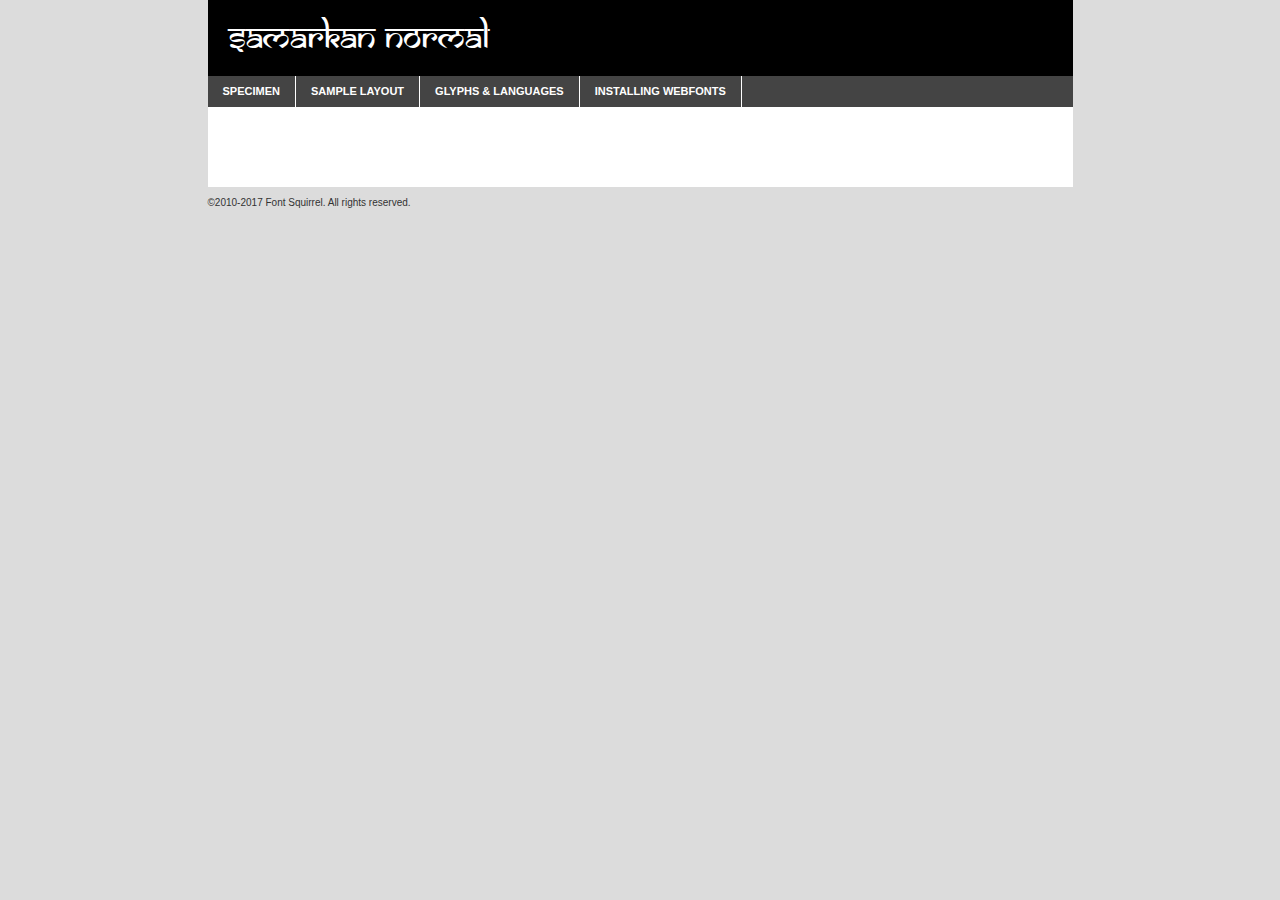
<file: fonts/samarkannormal-gg5d-demo.html>
<!DOCTYPE html PUBLIC "-//W3C//DTD XHTML 1.0 Transitional//EN"
	"http://www.w3.org/TR/xhtml1/DTD/xhtml1-transitional.dtd">

<html xmlns="http://www.w3.org/1999/xhtml" xml:lang="en" lang="en">
<head>
	<meta http-equiv="Content-Type" content="text/html; charset=utf-8" />
	<script src="http://ajax.googleapis.com/ajax/libs/jquery/1.7.2/jquery.min.js" type="text/javascript" charset="utf-8"></script>
	<script type="text/javascript">
	(function($){$.fn.easyTabs=function(option){var param=jQuery.extend({fadeSpeed:"fast",defaultContent:1,activeClass:'active'},option);$(this).each(function(){var thisId="#"+this.id;if(param.defaultContent==''){param.defaultContent=1;}
	if(typeof param.defaultContent=="number")
	{var defaultTab=$(thisId+" .tabs li:eq("+(param.defaultContent-1)+") a").attr('href').substr(1);}else{var defaultTab=param.defaultContent;}
	$(thisId+" .tabs li a").each(function(){var tabToHide=$(this).attr('href').substr(1);$("#"+tabToHide).addClass('easytabs-tab-content');});hideAll();changeContent(defaultTab);function hideAll(){$(thisId+" .easytabs-tab-content").hide();}
	function changeContent(tabId){hideAll();$(thisId+" .tabs li").removeClass(param.activeClass);$(thisId+" .tabs li a[href=#"+tabId+"]").closest('li').addClass(param.activeClass);if(param.fadeSpeed!="none")
	{$(thisId+" #"+tabId).fadeIn(param.fadeSpeed);}else{$(thisId+" #"+tabId).show();}}
	$(thisId+" .tabs li").click(function(){var tabId=$(this).find('a').attr('href').substr(1);changeContent(tabId);return false;});});}})(jQuery);
	</script>
	<link rel="stylesheet" href="specimen_files/specimen_stylesheet.css" type="text/css" charset="utf-8" />
	<link rel="stylesheet" href="stylesheet.css" type="text/css" charset="utf-8" />

	<style type="text/css">
					body{
				font-family: 'samarkan_____normal';
							}
		</style>

	<title>Samarkan      Normal Specimen</title>
	
	
	<script type="text/javascript" charset="utf-8">
		$(document).ready(function() {
			$('#container').easyTabs({defaultContent:1});
		});
	</script>
</head>

<body>
<div id="container">
	<div id="header">
		Samarkan      Normal	</div>
	<ul class="tabs">
		<li><a href="#specimen">Specimen</a></li>
		<li><a href="#layout">Sample Layout</a></li>
				<li><a href="#glyphs">Glyphs &amp; Languages</a></li>
		<li><a href="#installing">Installing Webfonts</a></li>
		
	</ul>
	
	<div id="main_content">

		
			<div id="specimen">
		
				<div class="section">
					<div class="grid12 firstcol">
						<div class="huge">AaBb</div>
					</div>
				</div>
		
				<div class="section">
					<div class="glyph_range">A&#x200B;B&#x200b;C&#x200b;D&#x200b;E&#x200b;F&#x200b;G&#x200b;H&#x200b;I&#x200b;J&#x200b;K&#x200b;L&#x200b;M&#x200b;N&#x200b;O&#x200b;P&#x200b;Q&#x200b;R&#x200b;S&#x200b;T&#x200b;U&#x200b;V&#x200b;W&#x200b;X&#x200b;Y&#x200b;Z&#x200b;a&#x200b;b&#x200b;c&#x200b;d&#x200b;e&#x200b;f&#x200b;g&#x200b;h&#x200b;i&#x200b;j&#x200b;k&#x200b;l&#x200b;m&#x200b;n&#x200b;o&#x200b;p&#x200b;q&#x200b;r&#x200b;s&#x200b;t&#x200b;u&#x200b;v&#x200b;w&#x200b;x&#x200b;y&#x200b;z&#x200b;1&#x200b;2&#x200b;3&#x200b;4&#x200b;5&#x200b;6&#x200b;7&#x200b;8&#x200b;9&#x200b;0&#x200b;&amp;&#x200b;.&#x200b;,&#x200b;?&#x200b;!&#x200b;&#64;&#x200b;(&#x200b;)&#x200b;#&#x200b;$&#x200b;%&#x200b;*&#x200b;+&#x200b;-&#x200b;=&#x200b;:&#x200b;;</div>
				</div>
				<div class="section">
					<div class="grid12 firstcol">
						<table class="sample_table">
							<tr><td>10</td><td class="size10">abcdefghijklmnopqrstuvwxyzABCDEFGHIJKLMNOPQRSTUVWXYZ0123456789abcdefghijklmnopqrstuvwxyzABCDEFGHIJKLMNOPQRSTUVWXYZ0123456789abcdefghijklmnopqrstuvwxyzABCDEFGHIJKLMNOPQRSTUVWXYZ</td></tr>
							<tr><td>11</td><td class="size11">abcdefghijklmnopqrstuvwxyzABCDEFGHIJKLMNOPQRSTUVWXYZ0123456789abcdefghijklmnopqrstuvwxyzABCDEFGHIJKLMNOPQRSTUVWXYZ0123456789abcdefghijklmnopqrstuvwxyzABCDEFGHIJKLMNOPQRSTUVWXYZ</td></tr>
							<tr><td>12</td><td class="size12">abcdefghijklmnopqrstuvwxyzABCDEFGHIJKLMNOPQRSTUVWXYZ0123456789abcdefghijklmnopqrstuvwxyzABCDEFGHIJKLMNOPQRSTUVWXYZ0123456789abcdefghijklmnopqrstuvwxyzABCDEFGHIJKLMNOPQRSTUVWXYZ</td></tr>
							<tr><td>13</td><td class="size13">abcdefghijklmnopqrstuvwxyzABCDEFGHIJKLMNOPQRSTUVWXYZ0123456789abcdefghijklmnopqrstuvwxyzABCDEFGHIJKLMNOPQRSTUVWXYZ0123456789abcdefghijklmnopqrstuvwxyzABCDEFGHIJKLMNOPQRSTUVWXYZ</td></tr>
							<tr><td>14</td><td class="size14">abcdefghijklmnopqrstuvwxyzABCDEFGHIJKLMNOPQRSTUVWXYZ0123456789abcdefghijklmnopqrstuvwxyzABCDEFGHIJKLMNOPQRSTUVWXYZ0123456789abcdefghijklmnopqrstuvwxyzABCDEFGHIJKLMNOPQRSTUVWXYZ</td></tr>
							<tr><td>16</td><td class="size16">abcdefghijklmnopqrstuvwxyzABCDEFGHIJKLMNOPQRSTUVWXYZ0123456789abcdefghijklmnopqrstuvwxyzABCDEFGHIJKLMNOPQRSTUVWXYZ</td></tr>
							<tr><td>18</td><td class="size18">abcdefghijklmnopqrstuvwxyzABCDEFGHIJKLMNOPQRSTUVWXYZ0123456789abcdefghijklmnopqrstuvwxyzABCDEFGHIJKLMNOPQRSTUVWXYZ</td></tr>
							<tr><td>20</td><td class="size20">abcdefghijklmnopqrstuvwxyzABCDEFGHIJKLMNOPQRSTUVWXYZ0123456789abcdefghijklmnopqrstuvwxyzABCDEFGHIJKLMNOPQRSTUVWXYZ</td></tr>
							<tr><td>24</td><td class="size24">abcdefghijklmnopqrstuvwxyzABCDEFGHIJKLMNOPQRSTUVWXYZ0123456789abcdefghijklmnopqrstuvwxyzABCDEFGHIJKLMNOPQRSTUVWXYZ</td></tr>
							<tr><td>30</td><td class="size30">abcdefghijklmnopqrstuvwxyzABCDEFGHIJKLMNOPQRSTUVWXYZ0123456789abcdefghijklmnopqrstuvwxyzABCDEFGHIJKLMNOPQRSTUVWXYZ</td></tr>
							<tr><td>36</td><td class="size36">abcdefghijklmnopqrstuvwxyzABCDEFGHIJKLMNOPQRSTUVWXYZ0123456789abcdefghijklmnopqrstuvwxyzABCDEFGHIJKLMNOPQRSTUVWXYZ</td></tr>
							<tr><td>48</td><td class="size48">abcdefghijklmnopqrstuvwxyzABCDEFGHIJKLMNOPQRSTUVWXYZ0123456789abcdefghijklmnopqrstuvwxyzABCDEFGHIJKLMNOPQRSTUVWXYZ</td></tr>
							<tr><td>60</td><td class="size60">abcdefghijklmnopqrstuvwxyzABCDEFGHIJKLMNOPQRSTUVWXYZ0123456789abcdefghijklmnopqrstuvwxyzABCDEFGHIJKLMNOPQRSTUVWXYZ</td></tr>
							<tr><td>72</td><td class="size72">abcdefghijklmnopqrstuvwxyzABCDEFGHIJKLMNOPQRSTUVWXYZ0123456789abcdefghijklmnopqrstuvwxyzABCDEFGHIJKLMNOPQRSTUVWXYZ</td></tr>
							<tr><td>90</td><td class="size90">abcdefghijklmnopqrstuvwxyzABCDEFGHIJKLMNOPQRSTUVWXYZ0123456789abcdefghijklmnopqrstuvwxyzABCDEFGHIJKLMNOPQRSTUVWXYZ</td></tr>
						</table>
				
					</div>
			
				</div>
		
		
		
								<div class="section" id="bodycomparison">


										<div id="xheight">
				<div class="fontbody">&#x25FC;&#x25FC;&#x25FC;&#x25FC;&#x25FC;&#x25FC;&#x25FC;&#x25FC;&#x25FC;&#x25FC;&#x25FC;&#x25FC;&#x25FC;&#x25FC;&#x25FC;&#x25FC;&#x25FC;&#x25FC;&#x25FC;&#x25FC;&#x25FC;&#x25FC;&#x25FC;&#x25FC;&#x25FC;&#x25FC;&#x25FC;&#x25FC;&#x25FC;&#x25FC;&#x25FC;&#x25FC;&#x25FC;&#x25FC;&#x25FC;&#x25FC;&#x25FC;&#x25FC;&#x25FC;&#x25FC;&#x25FC;&#x25FC;&#x25FC;&#x25FC;&#x25FC;&#x25FC;&#x25FC;&#x25FC;&#x25FC;&#x25FC;&#x25FC;&#x25FC;&#x25FC;&#x25FC;&#x25FC;&#x25FC;&#x25FC;&#x25FC;&#x25FC;&#x25FC;&#x25FC;&#x25FC;&#x25FC;&#x25FC;&#x25FC;&#x25FC;&#x25FC;&#x25FC;&#x25FC;&#x25FC;&#x25FC;&#x25FC;&#x25FC;&#x25FC;&#x25FC;&#x25FC;&#x25FC;&#x25FC;&#x25FC;&#x25FC;&#x25FC;&#x25FC;&#x25FC;&#x25FC;&#x25FC;&#x25FC;&#x25FC;&#x25FC;&#x25FC;&#x25FC;&#x25FC;&#x25FC;&#x25FC;&#x25FC;&#x25FC;&#x25FC;&#x25FC;&#x25FC;&#x25FC;body</div><div class="arialbody">body</div><div class="verdanabody">body</div><div class="georgiabody">body</div></div>
										<div class="fontbody" style="z-index:1">
											body<span>Samarkan      Normal</span>
										</div>
										<div class="arialbody" style="z-index:1">
											body<span>Arial</span>
										</div>
										<div class="verdanabody" style="z-index:1">
											body<span>Verdana</span>
										</div>
										<div class="georgiabody" style="z-index:1">
											body<span>Georgia</span>
										</div>



								</div>
		
		
				<div class="section psample psample_row1" id="">
					
					<div class="grid2 firstcol">
						<p class="size10"><span>10.</span>Aenean lacinia bibendum nulla sed consectetur. Fusce dapibus, tellus ac cursus commodo, tortor mauris condimentum nibh, ut fermentum massa justo sit amet risus. Nullam id dolor id nibh ultricies vehicula ut id elit. Cum sociis natoque penatibus et magnis dis parturient montes, nascetur ridiculus mus. Nulla vitae elit libero, a pharetra augue.</p>
			
					</div>
					<div class="grid3">
						<p class="size11"><span>11.</span>Aenean lacinia bibendum nulla sed consectetur. Fusce dapibus, tellus ac cursus commodo, tortor mauris condimentum nibh, ut fermentum massa justo sit amet risus. Nullam id dolor id nibh ultricies vehicula ut id elit. Cum sociis natoque penatibus et magnis dis parturient montes, nascetur ridiculus mus. Nulla vitae elit libero, a pharetra augue.</p>
			
					</div>
					<div class="grid3">
						<p class="size12"><span>12.</span>Aenean lacinia bibendum nulla sed consectetur. Fusce dapibus, tellus ac cursus commodo, tortor mauris condimentum nibh, ut fermentum massa justo sit amet risus. Nullam id dolor id nibh ultricies vehicula ut id elit. Cum sociis natoque penatibus et magnis dis parturient montes, nascetur ridiculus mus. Nulla vitae elit libero, a pharetra augue.</p>
			
					</div>
					<div class="grid4">
						<p class="size13"><span>13.</span>Aenean lacinia bibendum nulla sed consectetur. Fusce dapibus, tellus ac cursus commodo, tortor mauris condimentum nibh, ut fermentum massa justo sit amet risus. Nullam id dolor id nibh ultricies vehicula ut id elit. Cum sociis natoque penatibus et magnis dis parturient montes, nascetur ridiculus mus. Nulla vitae elit libero, a pharetra augue.</p>
			
					</div>
					<div class="white_blend"></div>
					
				</div>
				<div class="section psample psample_row2" id="">
					<div class="grid3 firstcol">
						<p class="size14"><span>14.</span>Aenean lacinia bibendum nulla sed consectetur. Fusce dapibus, tellus ac cursus commodo, tortor mauris condimentum nibh, ut fermentum massa justo sit amet risus. Nullam id dolor id nibh ultricies vehicula ut id elit. Cum sociis natoque penatibus et magnis dis parturient montes, nascetur ridiculus mus. Nulla vitae elit libero, a pharetra augue.</p>
			
					</div>
					<div class="grid4">
						<p class="size16"><span>16.</span>Aenean lacinia bibendum nulla sed consectetur. Fusce dapibus, tellus ac cursus commodo, tortor mauris condimentum nibh, ut fermentum massa justo sit amet risus. Nullam id dolor id nibh ultricies vehicula ut id elit. Cum sociis natoque penatibus et magnis dis parturient montes, nascetur ridiculus mus. Nulla vitae elit libero, a pharetra augue.</p>
			
					</div>
					<div class="grid5">
						<p class="size18"><span>18.</span>Aenean lacinia bibendum nulla sed consectetur. Fusce dapibus, tellus ac cursus commodo, tortor mauris condimentum nibh, ut fermentum massa justo sit amet risus. Nullam id dolor id nibh ultricies vehicula ut id elit. Cum sociis natoque penatibus et magnis dis parturient montes, nascetur ridiculus mus. Nulla vitae elit libero, a pharetra augue.</p>
			
					</div>

					<div class="white_blend"></div>

				</div>
				
				<div class="section psample psample_row3" id="">
					<div class="grid5 firstcol">
						<p class="size20"><span>20.</span>Aenean lacinia bibendum nulla sed consectetur. Fusce dapibus, tellus ac cursus commodo, tortor mauris condimentum nibh, ut fermentum massa justo sit amet risus. Nullam id dolor id nibh ultricies vehicula ut id elit. Cum sociis natoque penatibus et magnis dis parturient montes, nascetur ridiculus mus. Nulla vitae elit libero, a pharetra augue.</p>
					</div>
					<div class="grid7">
						<p class="size24"><span>24.</span>Aenean lacinia bibendum nulla sed consectetur. Fusce dapibus, tellus ac cursus commodo, tortor mauris condimentum nibh, ut fermentum massa justo sit amet risus. Nullam id dolor id nibh ultricies vehicula ut id elit. Cum sociis natoque penatibus et magnis dis parturient montes, nascetur ridiculus mus. Nulla vitae elit libero, a pharetra augue.</p>
					</div>
					
					<div class="white_blend"></div>
					
				</div>
				
				<div class="section psample psample_row4" id="">
					<div class="grid12 firstcol">
						<p class="size30"><span>30.</span>Aenean lacinia bibendum nulla sed consectetur. Fusce dapibus, tellus ac cursus commodo, tortor mauris condimentum nibh, ut fermentum massa justo sit amet risus. Nullam id dolor id nibh ultricies vehicula ut id elit. Cum sociis natoque penatibus et magnis dis parturient montes, nascetur ridiculus mus. Nulla vitae elit libero, a pharetra augue.</p>
					</div>
					<div class="white_blend"></div>
					
				</div>
				
				
				
				<div class="section psample psample_row1 fullreverse">
					<div class="grid2 firstcol">
						<p class="size10"><span>10.</span>Aenean lacinia bibendum nulla sed consectetur. Fusce dapibus, tellus ac cursus commodo, tortor mauris condimentum nibh, ut fermentum massa justo sit amet risus. Nullam id dolor id nibh ultricies vehicula ut id elit. Cum sociis natoque penatibus et magnis dis parturient montes, nascetur ridiculus mus. Nulla vitae elit libero, a pharetra augue.</p>
			
					</div>
					<div class="grid3">
						<p class="size11"><span>11.</span>Aenean lacinia bibendum nulla sed consectetur. Fusce dapibus, tellus ac cursus commodo, tortor mauris condimentum nibh, ut fermentum massa justo sit amet risus. Nullam id dolor id nibh ultricies vehicula ut id elit. Cum sociis natoque penatibus et magnis dis parturient montes, nascetur ridiculus mus. Nulla vitae elit libero, a pharetra augue.</p>
			
					</div>
					<div class="grid3">
						<p class="size12"><span>12.</span>Aenean lacinia bibendum nulla sed consectetur. Fusce dapibus, tellus ac cursus commodo, tortor mauris condimentum nibh, ut fermentum massa justo sit amet risus. Nullam id dolor id nibh ultricies vehicula ut id elit. Cum sociis natoque penatibus et magnis dis parturient montes, nascetur ridiculus mus. Nulla vitae elit libero, a pharetra augue.</p>
			
					</div>
					<div class="grid4">
						<p class="size13"><span>13.</span>Aenean lacinia bibendum nulla sed consectetur. Fusce dapibus, tellus ac cursus commodo, tortor mauris condimentum nibh, ut fermentum massa justo sit amet risus. Nullam id dolor id nibh ultricies vehicula ut id elit. Cum sociis natoque penatibus et magnis dis parturient montes, nascetur ridiculus mus. Nulla vitae elit libero, a pharetra augue.</p>
			
					</div>
					<div class="black_blend"></div>
					
				</div>
				
				<div class="section psample psample_row2 fullreverse">
					<div class="grid3 firstcol">
						<p class="size14"><span>14.</span>Aenean lacinia bibendum nulla sed consectetur. Fusce dapibus, tellus ac cursus commodo, tortor mauris condimentum nibh, ut fermentum massa justo sit amet risus. Nullam id dolor id nibh ultricies vehicula ut id elit. Cum sociis natoque penatibus et magnis dis parturient montes, nascetur ridiculus mus. Nulla vitae elit libero, a pharetra augue.</p>
			
					</div>
					<div class="grid4">
						<p class="size16"><span>16.</span>Aenean lacinia bibendum nulla sed consectetur. Fusce dapibus, tellus ac cursus commodo, tortor mauris condimentum nibh, ut fermentum massa justo sit amet risus. Nullam id dolor id nibh ultricies vehicula ut id elit. Cum sociis natoque penatibus et magnis dis parturient montes, nascetur ridiculus mus. Nulla vitae elit libero, a pharetra augue.</p>
			
					</div>
					<div class="grid5">
						<p class="size18"><span>18.</span>Aenean lacinia bibendum nulla sed consectetur. Fusce dapibus, tellus ac cursus commodo, tortor mauris condimentum nibh, ut fermentum massa justo sit amet risus. Nullam id dolor id nibh ultricies vehicula ut id elit. Cum sociis natoque penatibus et magnis dis parturient montes, nascetur ridiculus mus. Nulla vitae elit libero, a pharetra augue.</p>
			
					</div>
					<div class="black_blend"></div>

				</div>
				
				<div class="section psample fullreverse psample_row3" id="">
					<div class="grid5 firstcol">
						<p class="size20"><span>20.</span>Aenean lacinia bibendum nulla sed consectetur. Fusce dapibus, tellus ac cursus commodo, tortor mauris condimentum nibh, ut fermentum massa justo sit amet risus. Nullam id dolor id nibh ultricies vehicula ut id elit. Cum sociis natoque penatibus et magnis dis parturient montes, nascetur ridiculus mus. Nulla vitae elit libero, a pharetra augue.</p>
					</div>
					<div class="grid7">
						<p class="size24"><span>24.</span>Aenean lacinia bibendum nulla sed consectetur. Fusce dapibus, tellus ac cursus commodo, tortor mauris condimentum nibh, ut fermentum massa justo sit amet risus. Nullam id dolor id nibh ultricies vehicula ut id elit. Cum sociis natoque penatibus et magnis dis parturient montes, nascetur ridiculus mus. Nulla vitae elit libero, a pharetra augue.</p>
					</div>
					
					<div class="black_blend"></div>
					
				</div>
				
				<div class="section psample fullreverse psample_row4" id="" style="border-bottom: 20px #000 solid;">
					<div class="grid12 firstcol">
						<p class="size30"><span>30.</span>Aenean lacinia bibendum nulla sed consectetur. Fusce dapibus, tellus ac cursus commodo, tortor mauris condimentum nibh, ut fermentum massa justo sit amet risus. Nullam id dolor id nibh ultricies vehicula ut id elit. Cum sociis natoque penatibus et magnis dis parturient montes, nascetur ridiculus mus. Nulla vitae elit libero, a pharetra augue.</p>
					</div>
					<div class="black_blend"></div>
					
				</div>
				
				
				
				
			</div>
			
			<div id="layout">
				
				<div class="section">
					
					<div class="grid12 firstcol">
						<h1>Lorem Ipsum Dolor</h1>
						<h2>Etiam porta sem malesuada magna mollis euismod</h2>
						
						<p class="byline">By <a href="#link">Aenean Lacinia</a></p>
					</div>
				</div>
				<div class="section">
					<div class="grid8 firstcol">
						<p class="large">Donec sed odio dui. Morbi leo risus, porta ac consectetur ac, vestibulum at eros. Fusce dapibus, tellus ac cursus commodo, tortor mauris condimentum nibh, ut fermentum massa justo sit amet risus. </p>

						
						<h3>Pellentesque ornare sem</h3>

						<p>Maecenas sed diam eget risus varius blandit sit amet non magna. Maecenas faucibus mollis interdum. Donec ullamcorper nulla non metus auctor fringilla. Nullam id dolor id nibh ultricies vehicula ut id elit. Nullam id dolor id nibh ultricies vehicula ut id elit. </p>

						<p>Aenean eu leo quam. Pellentesque ornare sem lacinia quam venenatis vestibulum. Lorem ipsum dolor sit amet, consectetur adipiscing elit. Cum sociis natoque penatibus et magnis dis parturient montes, nascetur ridiculus mus. </p>

						<p>Nulla vitae elit libero, a pharetra augue. Praesent commodo cursus magna, vel scelerisque nisl consectetur et. Aenean lacinia bibendum nulla sed consectetur. </p>

						<p>Nullam quis risus eget urna mollis ornare vel eu leo. Nullam quis risus eget urna mollis ornare vel eu leo. Maecenas sed diam eget risus varius blandit sit amet non magna. Donec ullamcorper nulla non metus auctor fringilla. </p>

						<h3>Cras mattis consectetur</h3>

						<p>Aenean eu leo quam. Pellentesque ornare sem lacinia quam venenatis vestibulum. Aenean lacinia bibendum nulla sed consectetur. Integer posuere erat a ante venenatis dapibus posuere velit aliquet. Cras mattis consectetur purus sit amet fermentum. </p>

						<p>Nullam id dolor id nibh ultricies vehicula ut id elit. Nullam quis risus eget urna mollis ornare vel eu leo. Cras mattis consectetur purus sit amet fermentum.</p>
					</div>
					
					<div class="grid4 sidebar">
						
						<div class="box reverse">
							<p class="last">Nullam quis risus eget urna mollis ornare vel eu leo. Donec ullamcorper nulla non metus auctor fringilla. Cras mattis consectetur purus sit amet fermentum. Sed posuere consectetur est at lobortis. Lorem ipsum dolor sit amet, consectetur adipiscing elit. </p>
						</div>
						
						<p class="caption">Maecenas sed diam eget risus varius.</p>

						<p>Vestibulum id ligula porta felis euismod semper. Integer posuere erat a ante venenatis dapibus posuere velit aliquet. Vestibulum id ligula porta felis euismod semper. Sed posuere consectetur est at lobortis. Maecenas sed diam eget risus varius blandit sit amet non magna. Fusce dapibus, tellus ac cursus commodo, tortor mauris condimentum nibh, ut fermentum massa justo sit amet risus. </p>

					

						<p>Duis mollis, est non commodo luctus, nisi erat porttitor ligula, eget lacinia odio sem nec elit. Aenean lacinia bibendum nulla sed consectetur. Vivamus sagittis lacus vel augue laoreet rutrum faucibus dolor auctor. Aenean lacinia bibendum nulla sed consectetur. Nullam quis risus eget urna mollis ornare vel eu leo. </p>

						<p>Praesent commodo cursus magna, vel scelerisque nisl consectetur et. Donec ullamcorper nulla non metus auctor fringilla. Maecenas faucibus mollis interdum. Fusce dapibus, tellus ac cursus commodo, tortor mauris condimentum nibh, ut fermentum massa justo sit amet risus. </p>

					</div>
				</div>
				
			</div>


			



		<div id="glyphs">
			<div class="section">
				<div class="grid12 firstcol">
			
				<h1>Language Support</h1>
				<p>The subset of Samarkan      Normal in this kit supports the following languages:<br />
			
					Albanian, Basque, Breton, Chamorro, Danish, Dutch, English, Faroese, Finnish, French, Frisian, Galician, German, Icelandic, Italian, Malagasy, Norwegian, Portuguese, Spanish, Alsatian, Aragonese, Arapaho, Arrernte, Asturian, Aymara, Bislama, Cebuano, Corsican, Fijian, French_creole, Genoese, Gilbertese, Greenlandic, Haitian_creole, Hiligaynon, Hmong, Hopi, Ibanag, Iloko_ilokano, Indonesian, Interglossa_glosa, Interlingua, Irish_gaelic, Jerriais, Lojban, Lombard, Luxembourgeois, Manx, Mohawk, Norfolk_pitcairnese, Occitan, Oromo, Pangasinan, Papiamento, Piedmontese, Potawatomi, Rhaeto-romance, Romansh, Rotokas, Sami_lule, Samoan, Sardinian, Scots_gaelic, Seychelles_creole, Shona, Sicilian, Somali, Southern_ndebele, Swahili, Swati_swazi, Tagalog_filipino_pilipino, Tetum, Tok_pisin, Uyghur_latinized, Volapuk, Walloon, Warlpiri, Xhosa, Yapese, Zulu, Latinbasic, Ubasic, Demo				</p>
				<h1>Glyph Chart</h1>
				<p>The subset of Samarkan      Normal in this kit includes all the glyphs listed below. Unicode entities are included above each glyph to help you insert individual characters into your layout.</p>
				<div id="glyph_chart">
			
																				 <div><p>&amp;#13;</p>&#13;</div>
																				 <div><p>&amp;#32;</p>&#32;</div>
																				 <div><p>&amp;#33;</p>&#33;</div>
																				 <div><p>&amp;#34;</p>&#34;</div>
																				 <div><p>&amp;#35;</p>&#35;</div>
																				 <div><p>&amp;#36;</p>&#36;</div>
																				 <div><p>&amp;#37;</p>&#37;</div>
																				 <div><p>&amp;#38;</p>&#38;</div>
																				 <div><p>&amp;#39;</p>&#39;</div>
																				 <div><p>&amp;#40;</p>&#40;</div>
																				 <div><p>&amp;#41;</p>&#41;</div>
																				 <div><p>&amp;#42;</p>&#42;</div>
																				 <div><p>&amp;#43;</p>&#43;</div>
																				 <div><p>&amp;#44;</p>&#44;</div>
																				 <div><p>&amp;#45;</p>&#45;</div>
																				 <div><p>&amp;#46;</p>&#46;</div>
																				 <div><p>&amp;#47;</p>&#47;</div>
																				 <div><p>&amp;#48;</p>&#48;</div>
																				 <div><p>&amp;#49;</p>&#49;</div>
																				 <div><p>&amp;#50;</p>&#50;</div>
																				 <div><p>&amp;#51;</p>&#51;</div>
																				 <div><p>&amp;#52;</p>&#52;</div>
																				 <div><p>&amp;#53;</p>&#53;</div>
																				 <div><p>&amp;#54;</p>&#54;</div>
																				 <div><p>&amp;#55;</p>&#55;</div>
																				 <div><p>&amp;#56;</p>&#56;</div>
																				 <div><p>&amp;#57;</p>&#57;</div>
																				 <div><p>&amp;#58;</p>&#58;</div>
																				 <div><p>&amp;#59;</p>&#59;</div>
																				 <div><p>&amp;#60;</p>&#60;</div>
																				 <div><p>&amp;#61;</p>&#61;</div>
																				 <div><p>&amp;#62;</p>&#62;</div>
																				 <div><p>&amp;#63;</p>&#63;</div>
																				 <div><p>&amp;#64;</p>&#64;</div>
																				 <div><p>&amp;#65;</p>&#65;</div>
																				 <div><p>&amp;#66;</p>&#66;</div>
																				 <div><p>&amp;#67;</p>&#67;</div>
																				 <div><p>&amp;#68;</p>&#68;</div>
																				 <div><p>&amp;#69;</p>&#69;</div>
																				 <div><p>&amp;#70;</p>&#70;</div>
																				 <div><p>&amp;#71;</p>&#71;</div>
																				 <div><p>&amp;#72;</p>&#72;</div>
																				 <div><p>&amp;#73;</p>&#73;</div>
																				 <div><p>&amp;#74;</p>&#74;</div>
																				 <div><p>&amp;#75;</p>&#75;</div>
																				 <div><p>&amp;#76;</p>&#76;</div>
																				 <div><p>&amp;#77;</p>&#77;</div>
																				 <div><p>&amp;#78;</p>&#78;</div>
																				 <div><p>&amp;#79;</p>&#79;</div>
																				 <div><p>&amp;#80;</p>&#80;</div>
																				 <div><p>&amp;#81;</p>&#81;</div>
																				 <div><p>&amp;#82;</p>&#82;</div>
																				 <div><p>&amp;#83;</p>&#83;</div>
																				 <div><p>&amp;#84;</p>&#84;</div>
																				 <div><p>&amp;#85;</p>&#85;</div>
																				 <div><p>&amp;#86;</p>&#86;</div>
																				 <div><p>&amp;#87;</p>&#87;</div>
																				 <div><p>&amp;#88;</p>&#88;</div>
																				 <div><p>&amp;#89;</p>&#89;</div>
																				 <div><p>&amp;#90;</p>&#90;</div>
																				 <div><p>&amp;#91;</p>&#91;</div>
																				 <div><p>&amp;#92;</p>&#92;</div>
																				 <div><p>&amp;#93;</p>&#93;</div>
																				 <div><p>&amp;#94;</p>&#94;</div>
																				 <div><p>&amp;#95;</p>&#95;</div>
																				 <div><p>&amp;#96;</p>&#96;</div>
																				 <div><p>&amp;#97;</p>&#97;</div>
																				 <div><p>&amp;#98;</p>&#98;</div>
																				 <div><p>&amp;#99;</p>&#99;</div>
																				 <div><p>&amp;#100;</p>&#100;</div>
																				 <div><p>&amp;#101;</p>&#101;</div>
																				 <div><p>&amp;#102;</p>&#102;</div>
																				 <div><p>&amp;#103;</p>&#103;</div>
																				 <div><p>&amp;#104;</p>&#104;</div>
																				 <div><p>&amp;#105;</p>&#105;</div>
																				 <div><p>&amp;#106;</p>&#106;</div>
																				 <div><p>&amp;#107;</p>&#107;</div>
																				 <div><p>&amp;#108;</p>&#108;</div>
																				 <div><p>&amp;#109;</p>&#109;</div>
																				 <div><p>&amp;#110;</p>&#110;</div>
																				 <div><p>&amp;#111;</p>&#111;</div>
																				 <div><p>&amp;#112;</p>&#112;</div>
																				 <div><p>&amp;#113;</p>&#113;</div>
																				 <div><p>&amp;#114;</p>&#114;</div>
																				 <div><p>&amp;#115;</p>&#115;</div>
																				 <div><p>&amp;#116;</p>&#116;</div>
																				 <div><p>&amp;#117;</p>&#117;</div>
																				 <div><p>&amp;#118;</p>&#118;</div>
																				 <div><p>&amp;#119;</p>&#119;</div>
																				 <div><p>&amp;#120;</p>&#120;</div>
																				 <div><p>&amp;#121;</p>&#121;</div>
																				 <div><p>&amp;#122;</p>&#122;</div>
																				 <div><p>&amp;#123;</p>&#123;</div>
																				 <div><p>&amp;#124;</p>&#124;</div>
																				 <div><p>&amp;#125;</p>&#125;</div>
																				 <div><p>&amp;#126;</p>&#126;</div>
																				 <div><p>&amp;#128;</p>&#128;</div>
																				 <div><p>&amp;#144;</p>&#144;</div>
																				 <div><p>&amp;#157;</p>&#157;</div>
																				 <div><p>&amp;#160;</p>&#160;</div>
																				 <div><p>&amp;#161;</p>&#161;</div>
																				 <div><p>&amp;#162;</p>&#162;</div>
																				 <div><p>&amp;#163;</p>&#163;</div>
																				 <div><p>&amp;#164;</p>&#164;</div>
																				 <div><p>&amp;#165;</p>&#165;</div>
																				 <div><p>&amp;#166;</p>&#166;</div>
																				 <div><p>&amp;#167;</p>&#167;</div>
																				 <div><p>&amp;#168;</p>&#168;</div>
																				 <div><p>&amp;#169;</p>&#169;</div>
																				 <div><p>&amp;#170;</p>&#170;</div>
																				 <div><p>&amp;#171;</p>&#171;</div>
																				 <div><p>&amp;#172;</p>&#172;</div>
																				 <div><p>&amp;#173;</p>&#173;</div>
																				 <div><p>&amp;#174;</p>&#174;</div>
																				 <div><p>&amp;#175;</p>&#175;</div>
																				 <div><p>&amp;#176;</p>&#176;</div>
																				 <div><p>&amp;#177;</p>&#177;</div>
																				 <div><p>&amp;#178;</p>&#178;</div>
																				 <div><p>&amp;#179;</p>&#179;</div>
																				 <div><p>&amp;#180;</p>&#180;</div>
																				 <div><p>&amp;#181;</p>&#181;</div>
																				 <div><p>&amp;#182;</p>&#182;</div>
																				 <div><p>&amp;#183;</p>&#183;</div>
																				 <div><p>&amp;#184;</p>&#184;</div>
																				 <div><p>&amp;#185;</p>&#185;</div>
																				 <div><p>&amp;#186;</p>&#186;</div>
																				 <div><p>&amp;#187;</p>&#187;</div>
																				 <div><p>&amp;#188;</p>&#188;</div>
																				 <div><p>&amp;#189;</p>&#189;</div>
																				 <div><p>&amp;#190;</p>&#190;</div>
																				 <div><p>&amp;#191;</p>&#191;</div>
																				 <div><p>&amp;#192;</p>&#192;</div>
																				 <div><p>&amp;#193;</p>&#193;</div>
																				 <div><p>&amp;#194;</p>&#194;</div>
																				 <div><p>&amp;#195;</p>&#195;</div>
																				 <div><p>&amp;#196;</p>&#196;</div>
																				 <div><p>&amp;#197;</p>&#197;</div>
																				 <div><p>&amp;#198;</p>&#198;</div>
																				 <div><p>&amp;#199;</p>&#199;</div>
																				 <div><p>&amp;#200;</p>&#200;</div>
																				 <div><p>&amp;#201;</p>&#201;</div>
																				 <div><p>&amp;#202;</p>&#202;</div>
																				 <div><p>&amp;#203;</p>&#203;</div>
																				 <div><p>&amp;#204;</p>&#204;</div>
																				 <div><p>&amp;#205;</p>&#205;</div>
																				 <div><p>&amp;#206;</p>&#206;</div>
																				 <div><p>&amp;#207;</p>&#207;</div>
																				 <div><p>&amp;#208;</p>&#208;</div>
																				 <div><p>&amp;#209;</p>&#209;</div>
																				 <div><p>&amp;#210;</p>&#210;</div>
																				 <div><p>&amp;#211;</p>&#211;</div>
																				 <div><p>&amp;#212;</p>&#212;</div>
																				 <div><p>&amp;#213;</p>&#213;</div>
																				 <div><p>&amp;#214;</p>&#214;</div>
																				 <div><p>&amp;#215;</p>&#215;</div>
																				 <div><p>&amp;#216;</p>&#216;</div>
																				 <div><p>&amp;#217;</p>&#217;</div>
																				 <div><p>&amp;#218;</p>&#218;</div>
																				 <div><p>&amp;#219;</p>&#219;</div>
																				 <div><p>&amp;#220;</p>&#220;</div>
																				 <div><p>&amp;#221;</p>&#221;</div>
																				 <div><p>&amp;#222;</p>&#222;</div>
																				 <div><p>&amp;#223;</p>&#223;</div>
																				 <div><p>&amp;#224;</p>&#224;</div>
																				 <div><p>&amp;#225;</p>&#225;</div>
																				 <div><p>&amp;#226;</p>&#226;</div>
																				 <div><p>&amp;#227;</p>&#227;</div>
																				 <div><p>&amp;#228;</p>&#228;</div>
																				 <div><p>&amp;#229;</p>&#229;</div>
																				 <div><p>&amp;#230;</p>&#230;</div>
																				 <div><p>&amp;#231;</p>&#231;</div>
																				 <div><p>&amp;#232;</p>&#232;</div>
																				 <div><p>&amp;#233;</p>&#233;</div>
																				 <div><p>&amp;#234;</p>&#234;</div>
																				 <div><p>&amp;#235;</p>&#235;</div>
																				 <div><p>&amp;#236;</p>&#236;</div>
																				 <div><p>&amp;#237;</p>&#237;</div>
																				 <div><p>&amp;#238;</p>&#238;</div>
																				 <div><p>&amp;#239;</p>&#239;</div>
																				 <div><p>&amp;#240;</p>&#240;</div>
																				 <div><p>&amp;#241;</p>&#241;</div>
																				 <div><p>&amp;#242;</p>&#242;</div>
																				 <div><p>&amp;#243;</p>&#243;</div>
																				 <div><p>&amp;#244;</p>&#244;</div>
																				 <div><p>&amp;#245;</p>&#245;</div>
																				 <div><p>&amp;#246;</p>&#246;</div>
																				 <div><p>&amp;#247;</p>&#247;</div>
																				 <div><p>&amp;#248;</p>&#248;</div>
																				 <div><p>&amp;#249;</p>&#249;</div>
																				 <div><p>&amp;#250;</p>&#250;</div>
																				 <div><p>&amp;#251;</p>&#251;</div>
																				 <div><p>&amp;#252;</p>&#252;</div>
																				 <div><p>&amp;#253;</p>&#253;</div>
																				 <div><p>&amp;#254;</p>&#254;</div>
																				 <div><p>&amp;#255;</p>&#255;</div>
																				 <div><p>&amp;#338;</p>&#338;</div>
																				 <div><p>&amp;#339;</p>&#339;</div>
																				 <div><p>&amp;#376;</p>&#376;</div>
																				 <div><p>&amp;#710;</p>&#710;</div>
																				 <div><p>&amp;#732;</p>&#732;</div>
																				 <div><p>&amp;#8192;</p>&#8192;</div>
																				 <div><p>&amp;#8193;</p>&#8193;</div>
																				 <div><p>&amp;#8194;</p>&#8194;</div>
																				 <div><p>&amp;#8195;</p>&#8195;</div>
																				 <div><p>&amp;#8196;</p>&#8196;</div>
																				 <div><p>&amp;#8197;</p>&#8197;</div>
																				 <div><p>&amp;#8198;</p>&#8198;</div>
																				 <div><p>&amp;#8199;</p>&#8199;</div>
																				 <div><p>&amp;#8200;</p>&#8200;</div>
																				 <div><p>&amp;#8201;</p>&#8201;</div>
																				 <div><p>&amp;#8202;</p>&#8202;</div>
																				 <div><p>&amp;#8208;</p>&#8208;</div>
																				 <div><p>&amp;#8209;</p>&#8209;</div>
																				 <div><p>&amp;#8210;</p>&#8210;</div>
																				 <div><p>&amp;#8211;</p>&#8211;</div>
																				 <div><p>&amp;#8212;</p>&#8212;</div>
																				 <div><p>&amp;#8216;</p>&#8216;</div>
																				 <div><p>&amp;#8217;</p>&#8217;</div>
																				 <div><p>&amp;#8218;</p>&#8218;</div>
																				 <div><p>&amp;#8220;</p>&#8220;</div>
																				 <div><p>&amp;#8221;</p>&#8221;</div>
																				 <div><p>&amp;#8222;</p>&#8222;</div>
																				 <div><p>&amp;#8226;</p>&#8226;</div>
																				 <div><p>&amp;#8230;</p>&#8230;</div>
																				 <div><p>&amp;#8239;</p>&#8239;</div>
																				 <div><p>&amp;#8249;</p>&#8249;</div>
																				 <div><p>&amp;#8250;</p>&#8250;</div>
																				 <div><p>&amp;#8287;</p>&#8287;</div>
																				 <div><p>&amp;#8482;</p>&#8482;</div>
																				 <div><p>&amp;#9724;</p>&#9724;</div>
																																						</div>	
				</div>
		
		
			</div>
		</div>
		
		
		<div id="specs">
			
		</div>
	
		<div id="installing">
			<div class="section">
				<div class="grid7 firstcol">
					<h1>Installing Webfonts</h1>
					
					<p>Webfonts are supported by all major browser platforms but not all in the same way. There are currently four different font formats that must be included in order to target all browsers. This includes TTF, WOFF, EOT and SVG.</p>
					
					<h2>1. Upload your webfonts</h2>
					<p>You must upload your webfont kit to your website. They should be in or near the same directory as your CSS files.</p>
					
					<h2>2. Include the webfont stylesheet</h2>
					<p>A special CSS @font-face declaration helps the various browsers select the appropriate font it needs without causing you a bunch of headaches. Learn more about this syntax by reading the <a href="https://www.fontspring.com/blog/further-hardening-of-the-bulletproof-syntax">Fontspring blog post</a> about it. The code for it is as follows:</p>


<code>
@font-face{ 
	font-family: 'MyWebFont';
	src: url('WebFont.eot');
	src: url('WebFont.eot?#iefix') format('embedded-opentype'),
	     url('WebFont.woff') format('woff'),
	     url('WebFont.ttf') format('truetype'),
	     url('WebFont.svg#webfont') format('svg');
}
</code>

	<p>We've already gone ahead and generated the code for you. All you have to do is link to the stylesheet in your HTML, like this:</p>
	<code>&lt;link rel=&quot;stylesheet&quot; href=&quot;stylesheet.css&quot; type=&quot;text/css&quot; charset=&quot;utf-8&quot; /&gt;</code>

					<h2>3. Modify your own stylesheet</h2>
					<p>To take advantage of your new fonts, you must tell your stylesheet to use them. Look at the original @font-face declaration above and find the property called "font-family." The name linked there will be what you use to reference the font. Prepend that webfont name to the font stack in the "font-family" property, inside the selector you want to change. For example:</p>
<code>p { font-family: 'WebFont', Arial, sans-serif; }</code>

<h2>4. Test</h2>
<p>Getting webfonts to work cross-browser <em>can</em> be tricky. Use the information in the sidebar to help you if you find that fonts aren't loading in a particular browser.</p>
				</div>
				
				<div class="grid5 sidebar">
					<div class="box">
						<h2>Troubleshooting<br />Font-Face Problems</h2>
						<p>Having trouble getting your webfonts to load in your new website? Here are some tips to sort out what might be the problem.</p>

						<h3>Fonts not showing in any browser</h3>

						<p>This sounds like you need to work on the plumbing. You either did not upload the fonts to the correct directory, or you did not link the fonts properly in the CSS. If you've confirmed that all this is correct and you still have a problem, take a look at your .htaccess file and see if requests are getting intercepted.</p>

						<h3>Fonts not loading in iPhone or iPad</h3>

						<p>The most common problem here is that you are serving the fonts from an IIS server. IIS refuses to serve files that have unknown MIME types. If that is the case, you must set the MIME type for SVG to "image/svg+xml" in the server settings. Follow these instructions from Microsoft if you need help.</p>

						<h3>Fonts not loading in Firefox</h3>

						<p>The primary reason for this failure? You are still using a version Firefox older than 3.5. So upgrade already! If that isn't it, then you are very likely serving fonts from a different domain. Firefox requires that all font assets be served from the same domain. Lastly it is possible that you need to add WOFF to your list of MIME types (if you are serving via IIS.)</p>

						<h3>Fonts not loading in IE</h3>

						<p>Are you looking at Internet Explorer on an actual Windows machine or are you cheating by using a service like Adobe BrowserLab? Many of these screenshot services do not render @font-face for IE. Best to test it on a real machine.</p>

						<h3>Fonts not loading in IE9</h3>

						<p>IE9, like Firefox, requires that fonts be served from the same domain as the website. Make sure that is the case.</p>
					</div>
				</div>
			</div>
			
		</div>
	
	</div>
	<div id="footer">
		<p>&copy;2010-2017 Font Squirrel. All rights reserved.</p>
	</div>
</div>
</body>
</html>
</file>
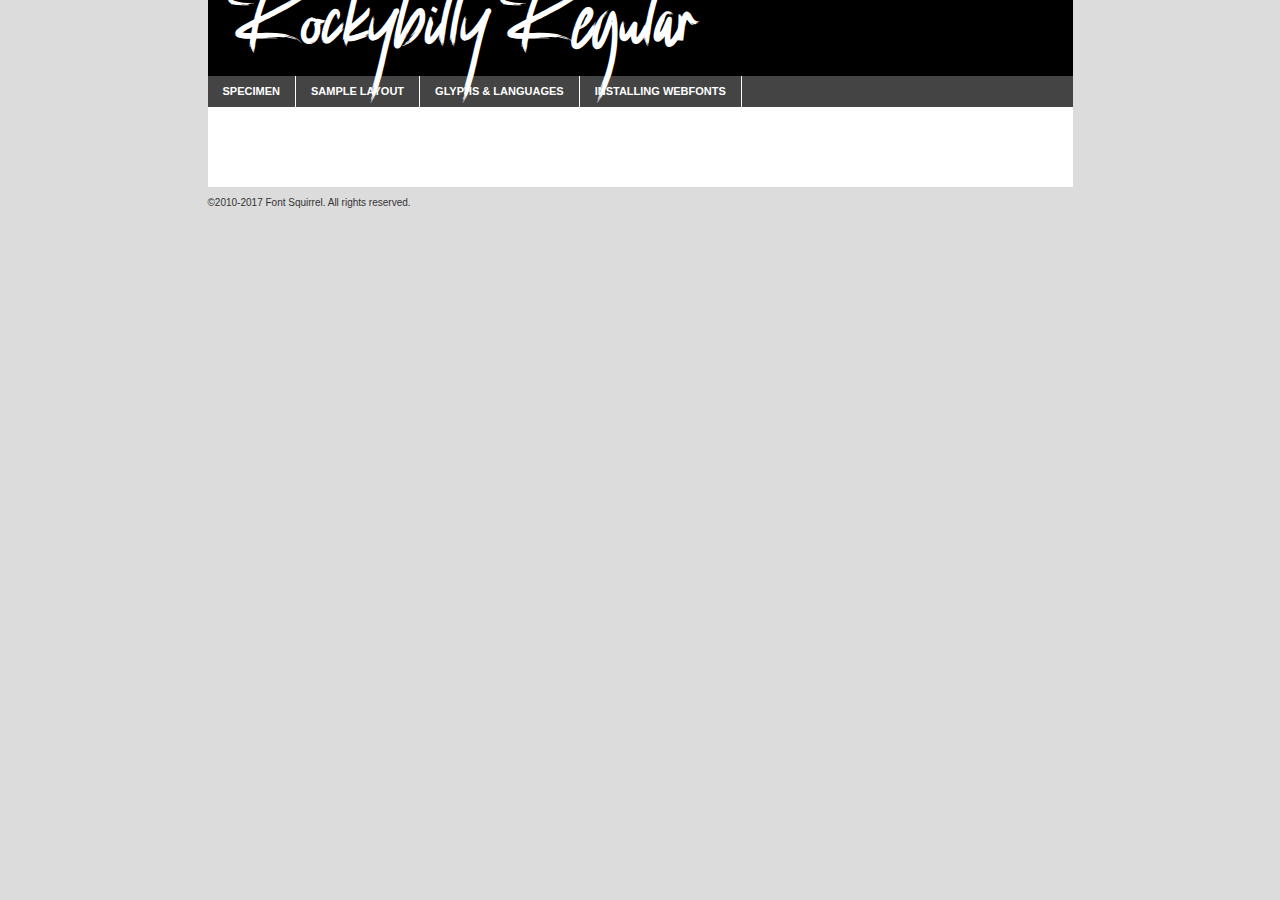
<file: fonts/rocky/rockybilly-demo.html>
<!DOCTYPE html PUBLIC "-//W3C//DTD XHTML 1.0 Transitional//EN"
	"http://www.w3.org/TR/xhtml1/DTD/xhtml1-transitional.dtd">

<html xmlns="http://www.w3.org/1999/xhtml" xml:lang="en" lang="en">
<head>
	<meta http-equiv="Content-Type" content="text/html; charset=utf-8" />
	<script src="http://ajax.googleapis.com/ajax/libs/jquery/1.7.2/jquery.min.js" type="text/javascript" charset="utf-8"></script>
	<script type="text/javascript">
	(function($){$.fn.easyTabs=function(option){var param=jQuery.extend({fadeSpeed:"fast",defaultContent:1,activeClass:'active'},option);$(this).each(function(){var thisId="#"+this.id;if(param.defaultContent==''){param.defaultContent=1;}
	if(typeof param.defaultContent=="number")
	{var defaultTab=$(thisId+" .tabs li:eq("+(param.defaultContent-1)+") a").attr('href').substr(1);}else{var defaultTab=param.defaultContent;}
	$(thisId+" .tabs li a").each(function(){var tabToHide=$(this).attr('href').substr(1);$("#"+tabToHide).addClass('easytabs-tab-content');});hideAll();changeContent(defaultTab);function hideAll(){$(thisId+" .easytabs-tab-content").hide();}
	function changeContent(tabId){hideAll();$(thisId+" .tabs li").removeClass(param.activeClass);$(thisId+" .tabs li a[href=#"+tabId+"]").closest('li').addClass(param.activeClass);if(param.fadeSpeed!="none")
	{$(thisId+" #"+tabId).fadeIn(param.fadeSpeed);}else{$(thisId+" #"+tabId).show();}}
	$(thisId+" .tabs li").click(function(){var tabId=$(this).find('a').attr('href').substr(1);changeContent(tabId);return false;});});}})(jQuery);
	</script>
	<link rel="stylesheet" href="specimen_files/specimen_stylesheet.css" type="text/css" charset="utf-8" />
	<link rel="stylesheet" href="stylesheet.css" type="text/css" charset="utf-8" />

	<style type="text/css">
					body{
				font-family: 'rockybillyregular';
							}
		</style>

	<title>Rockybilly Regular Specimen</title>
	
	
	<script type="text/javascript" charset="utf-8">
		$(document).ready(function() {
			$('#container').easyTabs({defaultContent:1});
		});
	</script>
</head>

<body>
<div id="container">
	<div id="header">
		Rockybilly Regular	</div>
	<ul class="tabs">
		<li><a href="#specimen">Specimen</a></li>
		<li><a href="#layout">Sample Layout</a></li>
				<li><a href="#glyphs">Glyphs &amp; Languages</a></li>
		<li><a href="#installing">Installing Webfonts</a></li>
		
	</ul>
	
	<div id="main_content">

		
			<div id="specimen">
		
				<div class="section">
					<div class="grid12 firstcol">
						<div class="huge">AaBb</div>
					</div>
				</div>
		
				<div class="section">
					<div class="glyph_range">A&#x200B;B&#x200b;C&#x200b;D&#x200b;E&#x200b;F&#x200b;G&#x200b;H&#x200b;I&#x200b;J&#x200b;K&#x200b;L&#x200b;M&#x200b;N&#x200b;O&#x200b;P&#x200b;Q&#x200b;R&#x200b;S&#x200b;T&#x200b;U&#x200b;V&#x200b;W&#x200b;X&#x200b;Y&#x200b;Z&#x200b;a&#x200b;b&#x200b;c&#x200b;d&#x200b;e&#x200b;f&#x200b;g&#x200b;h&#x200b;i&#x200b;j&#x200b;k&#x200b;l&#x200b;m&#x200b;n&#x200b;o&#x200b;p&#x200b;q&#x200b;r&#x200b;s&#x200b;t&#x200b;u&#x200b;v&#x200b;w&#x200b;x&#x200b;y&#x200b;z&#x200b;1&#x200b;2&#x200b;3&#x200b;4&#x200b;5&#x200b;6&#x200b;7&#x200b;8&#x200b;9&#x200b;0&#x200b;&amp;&#x200b;.&#x200b;,&#x200b;?&#x200b;!&#x200b;&#64;&#x200b;(&#x200b;)&#x200b;#&#x200b;$&#x200b;%&#x200b;*&#x200b;+&#x200b;-&#x200b;=&#x200b;:&#x200b;;</div>
				</div>
				<div class="section">
					<div class="grid12 firstcol">
						<table class="sample_table">
							<tr><td>10</td><td class="size10">abcdefghijklmnopqrstuvwxyzABCDEFGHIJKLMNOPQRSTUVWXYZ0123456789abcdefghijklmnopqrstuvwxyzABCDEFGHIJKLMNOPQRSTUVWXYZ0123456789abcdefghijklmnopqrstuvwxyzABCDEFGHIJKLMNOPQRSTUVWXYZ</td></tr>
							<tr><td>11</td><td class="size11">abcdefghijklmnopqrstuvwxyzABCDEFGHIJKLMNOPQRSTUVWXYZ0123456789abcdefghijklmnopqrstuvwxyzABCDEFGHIJKLMNOPQRSTUVWXYZ0123456789abcdefghijklmnopqrstuvwxyzABCDEFGHIJKLMNOPQRSTUVWXYZ</td></tr>
							<tr><td>12</td><td class="size12">abcdefghijklmnopqrstuvwxyzABCDEFGHIJKLMNOPQRSTUVWXYZ0123456789abcdefghijklmnopqrstuvwxyzABCDEFGHIJKLMNOPQRSTUVWXYZ0123456789abcdefghijklmnopqrstuvwxyzABCDEFGHIJKLMNOPQRSTUVWXYZ</td></tr>
							<tr><td>13</td><td class="size13">abcdefghijklmnopqrstuvwxyzABCDEFGHIJKLMNOPQRSTUVWXYZ0123456789abcdefghijklmnopqrstuvwxyzABCDEFGHIJKLMNOPQRSTUVWXYZ0123456789abcdefghijklmnopqrstuvwxyzABCDEFGHIJKLMNOPQRSTUVWXYZ</td></tr>
							<tr><td>14</td><td class="size14">abcdefghijklmnopqrstuvwxyzABCDEFGHIJKLMNOPQRSTUVWXYZ0123456789abcdefghijklmnopqrstuvwxyzABCDEFGHIJKLMNOPQRSTUVWXYZ0123456789abcdefghijklmnopqrstuvwxyzABCDEFGHIJKLMNOPQRSTUVWXYZ</td></tr>
							<tr><td>16</td><td class="size16">abcdefghijklmnopqrstuvwxyzABCDEFGHIJKLMNOPQRSTUVWXYZ0123456789abcdefghijklmnopqrstuvwxyzABCDEFGHIJKLMNOPQRSTUVWXYZ</td></tr>
							<tr><td>18</td><td class="size18">abcdefghijklmnopqrstuvwxyzABCDEFGHIJKLMNOPQRSTUVWXYZ0123456789abcdefghijklmnopqrstuvwxyzABCDEFGHIJKLMNOPQRSTUVWXYZ</td></tr>
							<tr><td>20</td><td class="size20">abcdefghijklmnopqrstuvwxyzABCDEFGHIJKLMNOPQRSTUVWXYZ0123456789abcdefghijklmnopqrstuvwxyzABCDEFGHIJKLMNOPQRSTUVWXYZ</td></tr>
							<tr><td>24</td><td class="size24">abcdefghijklmnopqrstuvwxyzABCDEFGHIJKLMNOPQRSTUVWXYZ0123456789abcdefghijklmnopqrstuvwxyzABCDEFGHIJKLMNOPQRSTUVWXYZ</td></tr>
							<tr><td>30</td><td class="size30">abcdefghijklmnopqrstuvwxyzABCDEFGHIJKLMNOPQRSTUVWXYZ0123456789abcdefghijklmnopqrstuvwxyzABCDEFGHIJKLMNOPQRSTUVWXYZ</td></tr>
							<tr><td>36</td><td class="size36">abcdefghijklmnopqrstuvwxyzABCDEFGHIJKLMNOPQRSTUVWXYZ0123456789abcdefghijklmnopqrstuvwxyzABCDEFGHIJKLMNOPQRSTUVWXYZ</td></tr>
							<tr><td>48</td><td class="size48">abcdefghijklmnopqrstuvwxyzABCDEFGHIJKLMNOPQRSTUVWXYZ0123456789abcdefghijklmnopqrstuvwxyzABCDEFGHIJKLMNOPQRSTUVWXYZ</td></tr>
							<tr><td>60</td><td class="size60">abcdefghijklmnopqrstuvwxyzABCDEFGHIJKLMNOPQRSTUVWXYZ0123456789abcdefghijklmnopqrstuvwxyzABCDEFGHIJKLMNOPQRSTUVWXYZ</td></tr>
							<tr><td>72</td><td class="size72">abcdefghijklmnopqrstuvwxyzABCDEFGHIJKLMNOPQRSTUVWXYZ0123456789abcdefghijklmnopqrstuvwxyzABCDEFGHIJKLMNOPQRSTUVWXYZ</td></tr>
							<tr><td>90</td><td class="size90">abcdefghijklmnopqrstuvwxyzABCDEFGHIJKLMNOPQRSTUVWXYZ0123456789abcdefghijklmnopqrstuvwxyzABCDEFGHIJKLMNOPQRSTUVWXYZ</td></tr>
						</table>
				
					</div>
			
				</div>
		
		
		
								<div class="section" id="bodycomparison">


										<div id="xheight">
				<div class="fontbody">&#x25FC;&#x25FC;&#x25FC;&#x25FC;&#x25FC;&#x25FC;&#x25FC;&#x25FC;&#x25FC;&#x25FC;&#x25FC;&#x25FC;&#x25FC;&#x25FC;&#x25FC;&#x25FC;&#x25FC;&#x25FC;&#x25FC;&#x25FC;&#x25FC;&#x25FC;&#x25FC;&#x25FC;&#x25FC;&#x25FC;&#x25FC;&#x25FC;&#x25FC;&#x25FC;&#x25FC;&#x25FC;&#x25FC;&#x25FC;&#x25FC;&#x25FC;&#x25FC;&#x25FC;&#x25FC;&#x25FC;&#x25FC;&#x25FC;&#x25FC;&#x25FC;&#x25FC;&#x25FC;&#x25FC;&#x25FC;&#x25FC;&#x25FC;&#x25FC;&#x25FC;&#x25FC;&#x25FC;&#x25FC;&#x25FC;&#x25FC;&#x25FC;&#x25FC;&#x25FC;&#x25FC;&#x25FC;&#x25FC;&#x25FC;&#x25FC;&#x25FC;&#x25FC;&#x25FC;&#x25FC;&#x25FC;&#x25FC;&#x25FC;&#x25FC;&#x25FC;&#x25FC;&#x25FC;&#x25FC;&#x25FC;&#x25FC;&#x25FC;&#x25FC;&#x25FC;&#x25FC;&#x25FC;&#x25FC;&#x25FC;&#x25FC;&#x25FC;&#x25FC;&#x25FC;&#x25FC;&#x25FC;&#x25FC;&#x25FC;&#x25FC;&#x25FC;&#x25FC;&#x25FC;&#x25FC;body</div><div class="arialbody">body</div><div class="verdanabody">body</div><div class="georgiabody">body</div></div>
										<div class="fontbody" style="z-index:1">
											body<span>Rockybilly Regular</span>
										</div>
										<div class="arialbody" style="z-index:1">
											body<span>Arial</span>
										</div>
										<div class="verdanabody" style="z-index:1">
											body<span>Verdana</span>
										</div>
										<div class="georgiabody" style="z-index:1">
											body<span>Georgia</span>
										</div>



								</div>
		
		
				<div class="section psample psample_row1" id="">
					
					<div class="grid2 firstcol">
						<p class="size10"><span>10.</span>Aenean lacinia bibendum nulla sed consectetur. Fusce dapibus, tellus ac cursus commodo, tortor mauris condimentum nibh, ut fermentum massa justo sit amet risus. Nullam id dolor id nibh ultricies vehicula ut id elit. Cum sociis natoque penatibus et magnis dis parturient montes, nascetur ridiculus mus. Nulla vitae elit libero, a pharetra augue.</p>
			
					</div>
					<div class="grid3">
						<p class="size11"><span>11.</span>Aenean lacinia bibendum nulla sed consectetur. Fusce dapibus, tellus ac cursus commodo, tortor mauris condimentum nibh, ut fermentum massa justo sit amet risus. Nullam id dolor id nibh ultricies vehicula ut id elit. Cum sociis natoque penatibus et magnis dis parturient montes, nascetur ridiculus mus. Nulla vitae elit libero, a pharetra augue.</p>
			
					</div>
					<div class="grid3">
						<p class="size12"><span>12.</span>Aenean lacinia bibendum nulla sed consectetur. Fusce dapibus, tellus ac cursus commodo, tortor mauris condimentum nibh, ut fermentum massa justo sit amet risus. Nullam id dolor id nibh ultricies vehicula ut id elit. Cum sociis natoque penatibus et magnis dis parturient montes, nascetur ridiculus mus. Nulla vitae elit libero, a pharetra augue.</p>
			
					</div>
					<div class="grid4">
						<p class="size13"><span>13.</span>Aenean lacinia bibendum nulla sed consectetur. Fusce dapibus, tellus ac cursus commodo, tortor mauris condimentum nibh, ut fermentum massa justo sit amet risus. Nullam id dolor id nibh ultricies vehicula ut id elit. Cum sociis natoque penatibus et magnis dis parturient montes, nascetur ridiculus mus. Nulla vitae elit libero, a pharetra augue.</p>
			
					</div>
					<div class="white_blend"></div>
					
				</div>
				<div class="section psample psample_row2" id="">
					<div class="grid3 firstcol">
						<p class="size14"><span>14.</span>Aenean lacinia bibendum nulla sed consectetur. Fusce dapibus, tellus ac cursus commodo, tortor mauris condimentum nibh, ut fermentum massa justo sit amet risus. Nullam id dolor id nibh ultricies vehicula ut id elit. Cum sociis natoque penatibus et magnis dis parturient montes, nascetur ridiculus mus. Nulla vitae elit libero, a pharetra augue.</p>
			
					</div>
					<div class="grid4">
						<p class="size16"><span>16.</span>Aenean lacinia bibendum nulla sed consectetur. Fusce dapibus, tellus ac cursus commodo, tortor mauris condimentum nibh, ut fermentum massa justo sit amet risus. Nullam id dolor id nibh ultricies vehicula ut id elit. Cum sociis natoque penatibus et magnis dis parturient montes, nascetur ridiculus mus. Nulla vitae elit libero, a pharetra augue.</p>
			
					</div>
					<div class="grid5">
						<p class="size18"><span>18.</span>Aenean lacinia bibendum nulla sed consectetur. Fusce dapibus, tellus ac cursus commodo, tortor mauris condimentum nibh, ut fermentum massa justo sit amet risus. Nullam id dolor id nibh ultricies vehicula ut id elit. Cum sociis natoque penatibus et magnis dis parturient montes, nascetur ridiculus mus. Nulla vitae elit libero, a pharetra augue.</p>
			
					</div>

					<div class="white_blend"></div>

				</div>
				
				<div class="section psample psample_row3" id="">
					<div class="grid5 firstcol">
						<p class="size20"><span>20.</span>Aenean lacinia bibendum nulla sed consectetur. Fusce dapibus, tellus ac cursus commodo, tortor mauris condimentum nibh, ut fermentum massa justo sit amet risus. Nullam id dolor id nibh ultricies vehicula ut id elit. Cum sociis natoque penatibus et magnis dis parturient montes, nascetur ridiculus mus. Nulla vitae elit libero, a pharetra augue.</p>
					</div>
					<div class="grid7">
						<p class="size24"><span>24.</span>Aenean lacinia bibendum nulla sed consectetur. Fusce dapibus, tellus ac cursus commodo, tortor mauris condimentum nibh, ut fermentum massa justo sit amet risus. Nullam id dolor id nibh ultricies vehicula ut id elit. Cum sociis natoque penatibus et magnis dis parturient montes, nascetur ridiculus mus. Nulla vitae elit libero, a pharetra augue.</p>
					</div>
					
					<div class="white_blend"></div>
					
				</div>
				
				<div class="section psample psample_row4" id="">
					<div class="grid12 firstcol">
						<p class="size30"><span>30.</span>Aenean lacinia bibendum nulla sed consectetur. Fusce dapibus, tellus ac cursus commodo, tortor mauris condimentum nibh, ut fermentum massa justo sit amet risus. Nullam id dolor id nibh ultricies vehicula ut id elit. Cum sociis natoque penatibus et magnis dis parturient montes, nascetur ridiculus mus. Nulla vitae elit libero, a pharetra augue.</p>
					</div>
					<div class="white_blend"></div>
					
				</div>
				
				
				
				<div class="section psample psample_row1 fullreverse">
					<div class="grid2 firstcol">
						<p class="size10"><span>10.</span>Aenean lacinia bibendum nulla sed consectetur. Fusce dapibus, tellus ac cursus commodo, tortor mauris condimentum nibh, ut fermentum massa justo sit amet risus. Nullam id dolor id nibh ultricies vehicula ut id elit. Cum sociis natoque penatibus et magnis dis parturient montes, nascetur ridiculus mus. Nulla vitae elit libero, a pharetra augue.</p>
			
					</div>
					<div class="grid3">
						<p class="size11"><span>11.</span>Aenean lacinia bibendum nulla sed consectetur. Fusce dapibus, tellus ac cursus commodo, tortor mauris condimentum nibh, ut fermentum massa justo sit amet risus. Nullam id dolor id nibh ultricies vehicula ut id elit. Cum sociis natoque penatibus et magnis dis parturient montes, nascetur ridiculus mus. Nulla vitae elit libero, a pharetra augue.</p>
			
					</div>
					<div class="grid3">
						<p class="size12"><span>12.</span>Aenean lacinia bibendum nulla sed consectetur. Fusce dapibus, tellus ac cursus commodo, tortor mauris condimentum nibh, ut fermentum massa justo sit amet risus. Nullam id dolor id nibh ultricies vehicula ut id elit. Cum sociis natoque penatibus et magnis dis parturient montes, nascetur ridiculus mus. Nulla vitae elit libero, a pharetra augue.</p>
			
					</div>
					<div class="grid4">
						<p class="size13"><span>13.</span>Aenean lacinia bibendum nulla sed consectetur. Fusce dapibus, tellus ac cursus commodo, tortor mauris condimentum nibh, ut fermentum massa justo sit amet risus. Nullam id dolor id nibh ultricies vehicula ut id elit. Cum sociis natoque penatibus et magnis dis parturient montes, nascetur ridiculus mus. Nulla vitae elit libero, a pharetra augue.</p>
			
					</div>
					<div class="black_blend"></div>
					
				</div>
				
				<div class="section psample psample_row2 fullreverse">
					<div class="grid3 firstcol">
						<p class="size14"><span>14.</span>Aenean lacinia bibendum nulla sed consectetur. Fusce dapibus, tellus ac cursus commodo, tortor mauris condimentum nibh, ut fermentum massa justo sit amet risus. Nullam id dolor id nibh ultricies vehicula ut id elit. Cum sociis natoque penatibus et magnis dis parturient montes, nascetur ridiculus mus. Nulla vitae elit libero, a pharetra augue.</p>
			
					</div>
					<div class="grid4">
						<p class="size16"><span>16.</span>Aenean lacinia bibendum nulla sed consectetur. Fusce dapibus, tellus ac cursus commodo, tortor mauris condimentum nibh, ut fermentum massa justo sit amet risus. Nullam id dolor id nibh ultricies vehicula ut id elit. Cum sociis natoque penatibus et magnis dis parturient montes, nascetur ridiculus mus. Nulla vitae elit libero, a pharetra augue.</p>
			
					</div>
					<div class="grid5">
						<p class="size18"><span>18.</span>Aenean lacinia bibendum nulla sed consectetur. Fusce dapibus, tellus ac cursus commodo, tortor mauris condimentum nibh, ut fermentum massa justo sit amet risus. Nullam id dolor id nibh ultricies vehicula ut id elit. Cum sociis natoque penatibus et magnis dis parturient montes, nascetur ridiculus mus. Nulla vitae elit libero, a pharetra augue.</p>
			
					</div>
					<div class="black_blend"></div>

				</div>
				
				<div class="section psample fullreverse psample_row3" id="">
					<div class="grid5 firstcol">
						<p class="size20"><span>20.</span>Aenean lacinia bibendum nulla sed consectetur. Fusce dapibus, tellus ac cursus commodo, tortor mauris condimentum nibh, ut fermentum massa justo sit amet risus. Nullam id dolor id nibh ultricies vehicula ut id elit. Cum sociis natoque penatibus et magnis dis parturient montes, nascetur ridiculus mus. Nulla vitae elit libero, a pharetra augue.</p>
					</div>
					<div class="grid7">
						<p class="size24"><span>24.</span>Aenean lacinia bibendum nulla sed consectetur. Fusce dapibus, tellus ac cursus commodo, tortor mauris condimentum nibh, ut fermentum massa justo sit amet risus. Nullam id dolor id nibh ultricies vehicula ut id elit. Cum sociis natoque penatibus et magnis dis parturient montes, nascetur ridiculus mus. Nulla vitae elit libero, a pharetra augue.</p>
					</div>
					
					<div class="black_blend"></div>
					
				</div>
				
				<div class="section psample fullreverse psample_row4" id="" style="border-bottom: 20px #000 solid;">
					<div class="grid12 firstcol">
						<p class="size30"><span>30.</span>Aenean lacinia bibendum nulla sed consectetur. Fusce dapibus, tellus ac cursus commodo, tortor mauris condimentum nibh, ut fermentum massa justo sit amet risus. Nullam id dolor id nibh ultricies vehicula ut id elit. Cum sociis natoque penatibus et magnis dis parturient montes, nascetur ridiculus mus. Nulla vitae elit libero, a pharetra augue.</p>
					</div>
					<div class="black_blend"></div>
					
				</div>
				
				
				
				
			</div>
			
			<div id="layout">
				
				<div class="section">
					
					<div class="grid12 firstcol">
						<h1>Lorem Ipsum Dolor</h1>
						<h2>Etiam porta sem malesuada magna mollis euismod</h2>
						
						<p class="byline">By <a href="#link">Aenean Lacinia</a></p>
					</div>
				</div>
				<div class="section">
					<div class="grid8 firstcol">
						<p class="large">Donec sed odio dui. Morbi leo risus, porta ac consectetur ac, vestibulum at eros. Fusce dapibus, tellus ac cursus commodo, tortor mauris condimentum nibh, ut fermentum massa justo sit amet risus. </p>

						
						<h3>Pellentesque ornare sem</h3>

						<p>Maecenas sed diam eget risus varius blandit sit amet non magna. Maecenas faucibus mollis interdum. Donec ullamcorper nulla non metus auctor fringilla. Nullam id dolor id nibh ultricies vehicula ut id elit. Nullam id dolor id nibh ultricies vehicula ut id elit. </p>

						<p>Aenean eu leo quam. Pellentesque ornare sem lacinia quam venenatis vestibulum. Lorem ipsum dolor sit amet, consectetur adipiscing elit. Cum sociis natoque penatibus et magnis dis parturient montes, nascetur ridiculus mus. </p>

						<p>Nulla vitae elit libero, a pharetra augue. Praesent commodo cursus magna, vel scelerisque nisl consectetur et. Aenean lacinia bibendum nulla sed consectetur. </p>

						<p>Nullam quis risus eget urna mollis ornare vel eu leo. Nullam quis risus eget urna mollis ornare vel eu leo. Maecenas sed diam eget risus varius blandit sit amet non magna. Donec ullamcorper nulla non metus auctor fringilla. </p>

						<h3>Cras mattis consectetur</h3>

						<p>Aenean eu leo quam. Pellentesque ornare sem lacinia quam venenatis vestibulum. Aenean lacinia bibendum nulla sed consectetur. Integer posuere erat a ante venenatis dapibus posuere velit aliquet. Cras mattis consectetur purus sit amet fermentum. </p>

						<p>Nullam id dolor id nibh ultricies vehicula ut id elit. Nullam quis risus eget urna mollis ornare vel eu leo. Cras mattis consectetur purus sit amet fermentum.</p>
					</div>
					
					<div class="grid4 sidebar">
						
						<div class="box reverse">
							<p class="last">Nullam quis risus eget urna mollis ornare vel eu leo. Donec ullamcorper nulla non metus auctor fringilla. Cras mattis consectetur purus sit amet fermentum. Sed posuere consectetur est at lobortis. Lorem ipsum dolor sit amet, consectetur adipiscing elit. </p>
						</div>
						
						<p class="caption">Maecenas sed diam eget risus varius.</p>

						<p>Vestibulum id ligula porta felis euismod semper. Integer posuere erat a ante venenatis dapibus posuere velit aliquet. Vestibulum id ligula porta felis euismod semper. Sed posuere consectetur est at lobortis. Maecenas sed diam eget risus varius blandit sit amet non magna. Fusce dapibus, tellus ac cursus commodo, tortor mauris condimentum nibh, ut fermentum massa justo sit amet risus. </p>

					

						<p>Duis mollis, est non commodo luctus, nisi erat porttitor ligula, eget lacinia odio sem nec elit. Aenean lacinia bibendum nulla sed consectetur. Vivamus sagittis lacus vel augue laoreet rutrum faucibus dolor auctor. Aenean lacinia bibendum nulla sed consectetur. Nullam quis risus eget urna mollis ornare vel eu leo. </p>

						<p>Praesent commodo cursus magna, vel scelerisque nisl consectetur et. Donec ullamcorper nulla non metus auctor fringilla. Maecenas faucibus mollis interdum. Fusce dapibus, tellus ac cursus commodo, tortor mauris condimentum nibh, ut fermentum massa justo sit amet risus. </p>

					</div>
				</div>
				
			</div>


			



		<div id="glyphs">
			<div class="section">
				<div class="grid12 firstcol">
			
				<h1>Language Support</h1>
				<p>The subset of Rockybilly Regular in this kit supports the following languages:<br />
			
					Albanian, Basque, Breton, Chamorro, Danish, English, Faroese, Finnish, Frisian, Galician, German, Malagasy, Arapaho, Arrernte, Aymara, Bislama, Cebuano, Fijian, French_creole, Gilbertese, Greenlandic, Haitian_creole, Hiligaynon, Hmong, Hopi, Ibanag, Iloko_ilokano, Indonesian, Interglossa_glosa, Interlingua, Irish_gaelic, Jerriais, Lojban, Lombard, Luxembourgeois, Manx, Norfolk_pitcairnese, Oromo, Pangasinan, Papiamento, Potawatomi, Rotokas, Sami_lule, Samoan, Sardinian, Seychelles_creole, Shona, Somali, Southern_ndebele, Swahili, Swati_swazi, Tagalog_filipino_pilipino, Tetum, Tok_pisin, Uyghur_latinized, Volapuk, Walloon, Warlpiri, Xhosa, Yapese, Zulu, Latinbasic, Demo				</p>
				<h1>Glyph Chart</h1>
				<p>The subset of Rockybilly Regular in this kit includes all the glyphs listed below. Unicode entities are included above each glyph to help you insert individual characters into your layout.</p>
				<div id="glyph_chart">
			
																				 <div><p>&amp;#29;</p>&#29;</div>
																				 <div><p>&amp;#9;</p>&#9;</div>
																				 <div><p>&amp;#29;</p>&#29;</div>
																				 <div><p>&amp;#32;</p>&#32;</div>
																				 <div><p>&amp;#33;</p>&#33;</div>
																				 <div><p>&amp;#34;</p>&#34;</div>
																				 <div><p>&amp;#35;</p>&#35;</div>
																				 <div><p>&amp;#36;</p>&#36;</div>
																				 <div><p>&amp;#37;</p>&#37;</div>
																				 <div><p>&amp;#38;</p>&#38;</div>
																				 <div><p>&amp;#39;</p>&#39;</div>
																				 <div><p>&amp;#40;</p>&#40;</div>
																				 <div><p>&amp;#41;</p>&#41;</div>
																				 <div><p>&amp;#42;</p>&#42;</div>
																				 <div><p>&amp;#43;</p>&#43;</div>
																				 <div><p>&amp;#44;</p>&#44;</div>
																				 <div><p>&amp;#45;</p>&#45;</div>
																				 <div><p>&amp;#46;</p>&#46;</div>
																				 <div><p>&amp;#47;</p>&#47;</div>
																				 <div><p>&amp;#48;</p>&#48;</div>
																				 <div><p>&amp;#49;</p>&#49;</div>
																				 <div><p>&amp;#50;</p>&#50;</div>
																				 <div><p>&amp;#51;</p>&#51;</div>
																				 <div><p>&amp;#52;</p>&#52;</div>
																				 <div><p>&amp;#53;</p>&#53;</div>
																				 <div><p>&amp;#54;</p>&#54;</div>
																				 <div><p>&amp;#55;</p>&#55;</div>
																				 <div><p>&amp;#56;</p>&#56;</div>
																				 <div><p>&amp;#57;</p>&#57;</div>
																				 <div><p>&amp;#58;</p>&#58;</div>
																				 <div><p>&amp;#59;</p>&#59;</div>
																				 <div><p>&amp;#60;</p>&#60;</div>
																				 <div><p>&amp;#61;</p>&#61;</div>
																				 <div><p>&amp;#62;</p>&#62;</div>
																				 <div><p>&amp;#63;</p>&#63;</div>
																				 <div><p>&amp;#64;</p>&#64;</div>
																				 <div><p>&amp;#65;</p>&#65;</div>
																				 <div><p>&amp;#66;</p>&#66;</div>
																				 <div><p>&amp;#67;</p>&#67;</div>
																				 <div><p>&amp;#68;</p>&#68;</div>
																				 <div><p>&amp;#69;</p>&#69;</div>
																				 <div><p>&amp;#70;</p>&#70;</div>
																				 <div><p>&amp;#71;</p>&#71;</div>
																				 <div><p>&amp;#72;</p>&#72;</div>
																				 <div><p>&amp;#73;</p>&#73;</div>
																				 <div><p>&amp;#74;</p>&#74;</div>
																				 <div><p>&amp;#75;</p>&#75;</div>
																				 <div><p>&amp;#76;</p>&#76;</div>
																				 <div><p>&amp;#77;</p>&#77;</div>
																				 <div><p>&amp;#78;</p>&#78;</div>
																				 <div><p>&amp;#79;</p>&#79;</div>
																				 <div><p>&amp;#80;</p>&#80;</div>
																				 <div><p>&amp;#81;</p>&#81;</div>
																				 <div><p>&amp;#82;</p>&#82;</div>
																				 <div><p>&amp;#83;</p>&#83;</div>
																				 <div><p>&amp;#84;</p>&#84;</div>
																				 <div><p>&amp;#85;</p>&#85;</div>
																				 <div><p>&amp;#86;</p>&#86;</div>
																				 <div><p>&amp;#87;</p>&#87;</div>
																				 <div><p>&amp;#88;</p>&#88;</div>
																				 <div><p>&amp;#89;</p>&#89;</div>
																				 <div><p>&amp;#90;</p>&#90;</div>
																				 <div><p>&amp;#91;</p>&#91;</div>
																				 <div><p>&amp;#92;</p>&#92;</div>
																				 <div><p>&amp;#93;</p>&#93;</div>
																				 <div><p>&amp;#94;</p>&#94;</div>
																				 <div><p>&amp;#95;</p>&#95;</div>
																				 <div><p>&amp;#96;</p>&#96;</div>
																				 <div><p>&amp;#97;</p>&#97;</div>
																				 <div><p>&amp;#98;</p>&#98;</div>
																				 <div><p>&amp;#99;</p>&#99;</div>
																				 <div><p>&amp;#100;</p>&#100;</div>
																				 <div><p>&amp;#101;</p>&#101;</div>
																				 <div><p>&amp;#102;</p>&#102;</div>
																				 <div><p>&amp;#103;</p>&#103;</div>
																				 <div><p>&amp;#104;</p>&#104;</div>
																				 <div><p>&amp;#105;</p>&#105;</div>
																				 <div><p>&amp;#106;</p>&#106;</div>
																				 <div><p>&amp;#107;</p>&#107;</div>
																				 <div><p>&amp;#108;</p>&#108;</div>
																				 <div><p>&amp;#109;</p>&#109;</div>
																				 <div><p>&amp;#110;</p>&#110;</div>
																				 <div><p>&amp;#111;</p>&#111;</div>
																				 <div><p>&amp;#112;</p>&#112;</div>
																				 <div><p>&amp;#113;</p>&#113;</div>
																				 <div><p>&amp;#114;</p>&#114;</div>
																				 <div><p>&amp;#115;</p>&#115;</div>
																				 <div><p>&amp;#116;</p>&#116;</div>
																				 <div><p>&amp;#117;</p>&#117;</div>
																				 <div><p>&amp;#118;</p>&#118;</div>
																				 <div><p>&amp;#119;</p>&#119;</div>
																				 <div><p>&amp;#120;</p>&#120;</div>
																				 <div><p>&amp;#121;</p>&#121;</div>
																				 <div><p>&amp;#122;</p>&#122;</div>
																				 <div><p>&amp;#160;</p>&#160;</div>
																				 <div><p>&amp;#173;</p>&#173;</div>
																				 <div><p>&amp;#193;</p>&#193;</div>
																				 <div><p>&amp;#194;</p>&#194;</div>
																				 <div><p>&amp;#195;</p>&#195;</div>
																				 <div><p>&amp;#196;</p>&#196;</div>
																				 <div><p>&amp;#197;</p>&#197;</div>
																				 <div><p>&amp;#198;</p>&#198;</div>
																				 <div><p>&amp;#199;</p>&#199;</div>
																				 <div><p>&amp;#200;</p>&#200;</div>
																				 <div><p>&amp;#201;</p>&#201;</div>
																				 <div><p>&amp;#202;</p>&#202;</div>
																				 <div><p>&amp;#203;</p>&#203;</div>
																				 <div><p>&amp;#204;</p>&#204;</div>
																				 <div><p>&amp;#205;</p>&#205;</div>
																				 <div><p>&amp;#206;</p>&#206;</div>
																				 <div><p>&amp;#207;</p>&#207;</div>
																				 <div><p>&amp;#208;</p>&#208;</div>
																				 <div><p>&amp;#209;</p>&#209;</div>
																				 <div><p>&amp;#210;</p>&#210;</div>
																				 <div><p>&amp;#211;</p>&#211;</div>
																				 <div><p>&amp;#212;</p>&#212;</div>
																				 <div><p>&amp;#213;</p>&#213;</div>
																				 <div><p>&amp;#214;</p>&#214;</div>
																				 <div><p>&amp;#216;</p>&#216;</div>
																				 <div><p>&amp;#217;</p>&#217;</div>
																				 <div><p>&amp;#218;</p>&#218;</div>
																				 <div><p>&amp;#219;</p>&#219;</div>
																				 <div><p>&amp;#220;</p>&#220;</div>
																				 <div><p>&amp;#221;</p>&#221;</div>
																				 <div><p>&amp;#223;</p>&#223;</div>
																				 <div><p>&amp;#224;</p>&#224;</div>
																				 <div><p>&amp;#225;</p>&#225;</div>
																				 <div><p>&amp;#226;</p>&#226;</div>
																				 <div><p>&amp;#227;</p>&#227;</div>
																				 <div><p>&amp;#228;</p>&#228;</div>
																				 <div><p>&amp;#229;</p>&#229;</div>
																				 <div><p>&amp;#230;</p>&#230;</div>
																				 <div><p>&amp;#231;</p>&#231;</div>
																				 <div><p>&amp;#232;</p>&#232;</div>
																				 <div><p>&amp;#233;</p>&#233;</div>
																				 <div><p>&amp;#234;</p>&#234;</div>
																				 <div><p>&amp;#235;</p>&#235;</div>
																				 <div><p>&amp;#236;</p>&#236;</div>
																				 <div><p>&amp;#237;</p>&#237;</div>
																				 <div><p>&amp;#238;</p>&#238;</div>
																				 <div><p>&amp;#239;</p>&#239;</div>
																				 <div><p>&amp;#240;</p>&#240;</div>
																				 <div><p>&amp;#241;</p>&#241;</div>
																				 <div><p>&amp;#242;</p>&#242;</div>
																				 <div><p>&amp;#243;</p>&#243;</div>
																				 <div><p>&amp;#244;</p>&#244;</div>
																				 <div><p>&amp;#245;</p>&#245;</div>
																				 <div><p>&amp;#246;</p>&#246;</div>
																				 <div><p>&amp;#248;</p>&#248;</div>
																				 <div><p>&amp;#249;</p>&#249;</div>
																				 <div><p>&amp;#250;</p>&#250;</div>
																				 <div><p>&amp;#251;</p>&#251;</div>
																				 <div><p>&amp;#252;</p>&#252;</div>
																				 <div><p>&amp;#253;</p>&#253;</div>
																				 <div><p>&amp;#255;</p>&#255;</div>
																				 <div><p>&amp;#338;</p>&#338;</div>
																				 <div><p>&amp;#339;</p>&#339;</div>
																				 <div><p>&amp;#376;</p>&#376;</div>
																				 <div><p>&amp;#8192;</p>&#8192;</div>
																				 <div><p>&amp;#8193;</p>&#8193;</div>
																				 <div><p>&amp;#8194;</p>&#8194;</div>
																				 <div><p>&amp;#8195;</p>&#8195;</div>
																				 <div><p>&amp;#8196;</p>&#8196;</div>
																				 <div><p>&amp;#8197;</p>&#8197;</div>
																				 <div><p>&amp;#8198;</p>&#8198;</div>
																				 <div><p>&amp;#8199;</p>&#8199;</div>
																				 <div><p>&amp;#8200;</p>&#8200;</div>
																				 <div><p>&amp;#8201;</p>&#8201;</div>
																				 <div><p>&amp;#8202;</p>&#8202;</div>
																				 <div><p>&amp;#8208;</p>&#8208;</div>
																				 <div><p>&amp;#8209;</p>&#8209;</div>
																				 <div><p>&amp;#8210;</p>&#8210;</div>
																				 <div><p>&amp;#8211;</p>&#8211;</div>
																				 <div><p>&amp;#8212;</p>&#8212;</div>
																				 <div><p>&amp;#8239;</p>&#8239;</div>
																				 <div><p>&amp;#8287;</p>&#8287;</div>
																				 <div><p>&amp;#9724;</p>&#9724;</div>
																																																</div>	
				</div>
		
		
			</div>
		</div>
		
		
		<div id="specs">
			
		</div>
	
		<div id="installing">
			<div class="section">
				<div class="grid7 firstcol">
					<h1>Installing Webfonts</h1>
					
					<p>Webfonts are supported by all major browser platforms but not all in the same way. There are currently four different font formats that must be included in order to target all browsers. This includes TTF, WOFF, EOT and SVG.</p>
					
					<h2>1. Upload your webfonts</h2>
					<p>You must upload your webfont kit to your website. They should be in or near the same directory as your CSS files.</p>
					
					<h2>2. Include the webfont stylesheet</h2>
					<p>A special CSS @font-face declaration helps the various browsers select the appropriate font it needs without causing you a bunch of headaches. Learn more about this syntax by reading the <a href="https://www.fontspring.com/blog/further-hardening-of-the-bulletproof-syntax">Fontspring blog post</a> about it. The code for it is as follows:</p>


<code>
@font-face{ 
	font-family: 'MyWebFont';
	src: url('WebFont.eot');
	src: url('WebFont.eot?#iefix') format('embedded-opentype'),
	     url('WebFont.woff') format('woff'),
	     url('WebFont.ttf') format('truetype'),
	     url('WebFont.svg#webfont') format('svg');
}
</code>

	<p>We've already gone ahead and generated the code for you. All you have to do is link to the stylesheet in your HTML, like this:</p>
	<code>&lt;link rel=&quot;stylesheet&quot; href=&quot;stylesheet.css&quot; type=&quot;text/css&quot; charset=&quot;utf-8&quot; /&gt;</code>

					<h2>3. Modify your own stylesheet</h2>
					<p>To take advantage of your new fonts, you must tell your stylesheet to use them. Look at the original @font-face declaration above and find the property called "font-family." The name linked there will be what you use to reference the font. Prepend that webfont name to the font stack in the "font-family" property, inside the selector you want to change. For example:</p>
<code>p { font-family: 'WebFont', Arial, sans-serif; }</code>

<h2>4. Test</h2>
<p>Getting webfonts to work cross-browser <em>can</em> be tricky. Use the information in the sidebar to help you if you find that fonts aren't loading in a particular browser.</p>
				</div>
				
				<div class="grid5 sidebar">
					<div class="box">
						<h2>Troubleshooting<br />Font-Face Problems</h2>
						<p>Having trouble getting your webfonts to load in your new website? Here are some tips to sort out what might be the problem.</p>

						<h3>Fonts not showing in any browser</h3>

						<p>This sounds like you need to work on the plumbing. You either did not upload the fonts to the correct directory, or you did not link the fonts properly in the CSS. If you've confirmed that all this is correct and you still have a problem, take a look at your .htaccess file and see if requests are getting intercepted.</p>

						<h3>Fonts not loading in iPhone or iPad</h3>

						<p>The most common problem here is that you are serving the fonts from an IIS server. IIS refuses to serve files that have unknown MIME types. If that is the case, you must set the MIME type for SVG to "image/svg+xml" in the server settings. Follow these instructions from Microsoft if you need help.</p>

						<h3>Fonts not loading in Firefox</h3>

						<p>The primary reason for this failure? You are still using a version Firefox older than 3.5. So upgrade already! If that isn't it, then you are very likely serving fonts from a different domain. Firefox requires that all font assets be served from the same domain. Lastly it is possible that you need to add WOFF to your list of MIME types (if you are serving via IIS.)</p>

						<h3>Fonts not loading in IE</h3>

						<p>Are you looking at Internet Explorer on an actual Windows machine or are you cheating by using a service like Adobe BrowserLab? Many of these screenshot services do not render @font-face for IE. Best to test it on a real machine.</p>

						<h3>Fonts not loading in IE9</h3>

						<p>IE9, like Firefox, requires that fonts be served from the same domain as the website. Make sure that is the case.</p>
					</div>
				</div>
			</div>
			
		</div>
	
	</div>
	<div id="footer">
		<p>&copy;2010-2017 Font Squirrel. All rights reserved.</p>
	</div>
</div>
</body>
</html>
</file>
<file: fonts/stylesheet.css>
/*! Generated by Font Squirrel (https://www.fontsquirrel.com) on June 21, 2021 */



@font-face {
    font-family: 'samarkan_____normal';
    src: url('samarkannormal-gg5d-webfont.woff2') format('woff2'),
         url('samarkannormal-gg5d-webfont.woff') format('woff');
    font-weight: normal;
    font-style: normal;

}
</file>
<file: fonts/rocky/stylesheet.css>
/*! Generated by Font Squirrel (https://www.fontsquirrel.com) on July 6, 2021 */



@font-face {
    font-family: 'rockybillyregular';
    src: url('rockybilly-webfont.woff2') format('woff2'),
         url('rockybilly-webfont.woff') format('woff');
    font-weight: normal;
    font-style: normal;

}
</file>
<file: fonts/specimen_files/specimen_stylesheet.css>
@import url('grid_12-825-55-15.css');

/*  
	CSS Reset by Eric Meyer - Released under Public Domain
    http://meyerweb.com/eric/tools/css/reset/
*/
html, body, div, span, applet, object, iframe,
h1, h2, h3, h4, h5, h6, p, blockquote, pre,
a, abbr, acronym, address, big, cite, code,
del, dfn, em, font, img, ins, kbd, q, s, samp,
small, strike, strong, sub, sup, tt, var,
b, u, i, center, dl, dt, dd, ol, ul, li,
fieldset, form, label, legend, table, 
caption, tbody, tfoot, thead, tr, th, td 
                  {margin: 0;padding: 0;border: 0;outline: 0;
                  font-size: 100%;vertical-align: baseline;
                  background: transparent;}
body              {line-height: 1;}
ol, ul            {list-style: none;}
blockquote, q     {quotes: none;}
blockquote:before, blockquote:after,
q:before, q:after {content: '';	content: none;}
:focus            {outline: 0;}
ins               {text-decoration: none;}
del               {text-decoration: line-through;}
table             {border-collapse: collapse;border-spacing: 0;}




body {
	color: #000;
	background-color: #dcdcdc;
}

a {
	text-decoration: none;
	color: #1883ba;
}

h1{
	font-size: 32px;
	font-weight: normal;
	font-style: normal;
	margin-bottom: 18px;
}

h2{
	font-size: 18px;
}

#container {
	width: 865px;
	margin: 0px auto;
}


#header {
	padding: 20px;
	font-size: 36px;
	background-color: #000;
	color: #fff;
}

#header span {
	color: #666;
}
#main_content {
	background-color: #fff;
	padding: 60px 20px 20px;
}


#footer p {
	margin: 0;
	padding-top: 10px;
	padding-bottom: 50px;
	color: #333;
	font: 10px Arial, sans-serif;
}

.tabs {
	width: 100%;
	height: 31px;
	background-color: #444;
}
.tabs li {
	float:  left;
	margin: 0;
	overflow: hidden;
	background-color: #444;
}
.tabs li a {
	display: block;
	color: #fff;
	text-decoration: none;
	font: bold 11px/11px 'Arial';
	text-transform: uppercase;
	padding: 10px 15px;
	border-right: 1px solid #fff;
}

.tabs li a:hover {
		background-color: #00b3ff;

}

.tabs li.active a {
	color:  #000;
	background-color: #fff;
}



div.huge {
	
	font-size: 300px;
	line-height: 1em;
	padding: 0;
	letter-spacing: -.02em;
	overflow: hidden;
}
div.glyph_range {
	font-size: 72px;
	line-height: 1.1em;
}

.size10{ font-size: 10px; }
.size11{ font-size: 11px; }
.size12{ font-size: 12px; }
.size13{ font-size: 13px; }
.size14{ font-size: 14px; }
.size16{ font-size: 16px; }
.size18{ font-size: 18px; }
.size20{ font-size: 20px; }
.size24{ font-size: 24px; }
.size30{ font-size: 30px; }
.size36{ font-size: 36px; }
.size48{ font-size: 48px; }
.size60{ font-size: 60px; }
.size72{ font-size: 72px; }
.size90{ font-size: 90px; }


.psample_row1 {	height: 120px;}
.psample_row1 {	height: 120px;}
.psample_row2 {	height: 160px;}
.psample_row3 {	height: 160px;}
.psample_row4 {	height: 160px;}

.psample {
	overflow: hidden;
	position: relative;
}
.psample p {
	line-height: 1.3em;
	display: block;
	overflow: hidden;
	margin: 0;
}

.psample span {
	margin-right: .5em;
}

.white_blend {
	width: 100%;
	height: 61px;
	background-image: url([data-uri]);
	position: absolute;
	bottom: 0;
}
.black_blend {
	width: 100%;
	height: 61px;
	background-image: url([data-uri]);
	position: absolute;
	bottom: 0;
}
.fullreverse {
	background:  #000 !important;
	color:  #fff !important;
	margin-left: -20px;
	padding-left: 20px;
	margin-right: -20px;
	padding-right: 20px;
	padding: 20px;
	margin-bottom:0;
}


.sample_table td {
	padding-top: 3px;
	padding-bottom:5px;
	padding-left: 5px;
	vertical-align: middle;
	line-height: 1.2em;
}

.sample_table td:first-child {
	background-color: #eee;
	text-align: right;
	padding-right: 5px;
	padding-left: 0;
	padding: 5px;
	font: 11px/12px "Courier New", Courier, mono;
}

code {
	white-space: pre;
	background-color: #eee;
	display: block;
	padding: 10px;
	margin-bottom: 18px;
	overflow: auto;
}


.bottom,.last 	{margin-bottom:0 !important; padding-bottom:0 !important;}

.box  { 
  padding: 18px; 
  margin-bottom: 18px; 
  background: #eee; 
}

.reverse,.reversed { background:  #000 !important;color:  #fff !important; border: none !important;}

#bodycomparison {
	position: relative;
	overflow: hidden;
	font-size: 72px;
	height: 90px;
	white-space: nowrap;
}

#bodycomparison div{
	font-size: 72px;
	line-height: 90px;
	display: inline;
	margin: 0 15px 0 0;
	padding: 0;
}

#bodycomparison div span{
	font: 10px Arial;
	position: absolute;
	left: 0;
}
#xheight {
	float: none;
	position: absolute;
	color: #d9f3ff;
	font-size: 72px;
	line-height: 90px;
}

.fontbody {
 position: relative;
}
.arialbody{
	font-family: Arial;
	position: relative;
}
.verdanabody{
	font-family: Verdana;
	position: relative;
}
.georgiabody{
	font-family: Georgia;
	position: relative;
}

/* @group Layout page
 */

#layout h1 {
	font-size: 36px;
	line-height: 42px;
	font-weight: normal;
	font-style: normal;
}

#layout h2 {
	font-size: 24px;
	line-height: 23px;
	font-weight: normal;
	font-style: normal;
}

#layout h3 {
	font-size: 22px;
	line-height: 1.4em;
	margin-top: 1em;
	font-weight: normal;
	font-style: normal;
}


#layout p.byline {
	font-size: 12px;
	margin-top: 18px;
	line-height: 12px;
	margin-bottom: 0;
}
#layout p {
	font-size: 14px;
	line-height: 21px;
	margin-bottom: .5em;
}

#layout p.large{
	font-size: 18px;
	line-height: 26px;
}

#layout .sidebar p{
	font-size: 12px;
	line-height: 1.4em;
}

#layout p.caption {
	font-size: 10px;
	margin-top: -16px;
	margin-bottom: 18px;
}

/* @end */

/* @group Glyphs */

#glyph_chart div{
	background-color: #d9f3ff;
	color: black;
	float: left;
	font-size: 36px;
	height: 1.2em;
	line-height: 1.2em;
	margin-bottom: 1px;
	margin-right: 1px;
	text-align: center;
	width: 1.2em;
	position: relative;
	padding: .6em .2em .2em;
}

#glyph_chart div p {
	position: absolute;
	left: 0;
	top: 0;
	display: block;
	text-align: center;
	font: bold 9px Arial, sans-serif;
	background-color: #3a768f;
	width: 100%;
	color: #fff;
	padding: 2px 0;
}


#glyphs h1 {
	font-family: Arial, sans-serif;
}
/* @end */

/* @group Installing */

#installing {
	font: 13px Arial, sans-serif;
}

#installing p,
#glyphs p{
	line-height: 1.2em;
	margin-bottom: 18px;
	font: 13px Arial, sans-serif;
}



#installing h3{
	font-size: 15px;
	margin-top: 18px;
}

/* @end */

#rendering h1 {
	font-family: Arial, sans-serif;
}
.render_table td {
	font: 11px "Courier New", Courier, mono;
	vertical-align: middle;
}
</file>
<file: fonts/rocky/specimen_files/specimen_stylesheet.css>
@import url('grid_12-825-55-15.css');

/*  
	CSS Reset by Eric Meyer - Released under Public Domain
    http://meyerweb.com/eric/tools/css/reset/
*/
html, body, div, span, applet, object, iframe,
h1, h2, h3, h4, h5, h6, p, blockquote, pre,
a, abbr, acronym, address, big, cite, code,
del, dfn, em, font, img, ins, kbd, q, s, samp,
small, strike, strong, sub, sup, tt, var,
b, u, i, center, dl, dt, dd, ol, ul, li,
fieldset, form, label, legend, table, 
caption, tbody, tfoot, thead, tr, th, td 
                  {margin: 0;padding: 0;border: 0;outline: 0;
                  font-size: 100%;vertical-align: baseline;
                  background: transparent;}
body              {line-height: 1;}
ol, ul            {list-style: none;}
blockquote, q     {quotes: none;}
blockquote:before, blockquote:after,
q:before, q:after {content: '';	content: none;}
:focus            {outline: 0;}
ins               {text-decoration: none;}
del               {text-decoration: line-through;}
table             {border-collapse: collapse;border-spacing: 0;}




body {
	color: #000;
	background-color: #dcdcdc;
}

a {
	text-decoration: none;
	color: #1883ba;
}

h1{
	font-size: 32px;
	font-weight: normal;
	font-style: normal;
	margin-bottom: 18px;
}

h2{
	font-size: 18px;
}

#container {
	width: 865px;
	margin: 0px auto;
}


#header {
	padding: 20px;
	font-size: 36px;
	background-color: #000;
	color: #fff;
}

#header span {
	color: #666;
}
#main_content {
	background-color: #fff;
	padding: 60px 20px 20px;
}


#footer p {
	margin: 0;
	padding-top: 10px;
	padding-bottom: 50px;
	color: #333;
	font: 10px Arial, sans-serif;
}

.tabs {
	width: 100%;
	height: 31px;
	background-color: #444;
}
.tabs li {
	float:  left;
	margin: 0;
	overflow: hidden;
	background-color: #444;
}
.tabs li a {
	display: block;
	color: #fff;
	text-decoration: none;
	font: bold 11px/11px 'Arial';
	text-transform: uppercase;
	padding: 10px 15px;
	border-right: 1px solid #fff;
}

.tabs li a:hover {
		background-color: #00b3ff;

}

.tabs li.active a {
	color:  #000;
	background-color: #fff;
}



div.huge {
	
	font-size: 300px;
	line-height: 1em;
	padding: 0;
	letter-spacing: -.02em;
	overflow: hidden;
}
div.glyph_range {
	font-size: 72px;
	line-height: 1.1em;
}

.size10{ font-size: 10px; }
.size11{ font-size: 11px; }
.size12{ font-size: 12px; }
.size13{ font-size: 13px; }
.size14{ font-size: 14px; }
.size16{ font-size: 16px; }
.size18{ font-size: 18px; }
.size20{ font-size: 20px; }
.size24{ font-size: 24px; }
.size30{ font-size: 30px; }
.size36{ font-size: 36px; }
.size48{ font-size: 48px; }
.size60{ font-size: 60px; }
.size72{ font-size: 72px; }
.size90{ font-size: 90px; }


.psample_row1 {	height: 120px;}
.psample_row1 {	height: 120px;}
.psample_row2 {	height: 160px;}
.psample_row3 {	height: 160px;}
.psample_row4 {	height: 160px;}

.psample {
	overflow: hidden;
	position: relative;
}
.psample p {
	line-height: 1.3em;
	display: block;
	overflow: hidden;
	margin: 0;
}

.psample span {
	margin-right: .5em;
}

.white_blend {
	width: 100%;
	height: 61px;
	background-image: url([data-uri]);
	position: absolute;
	bottom: 0;
}
.black_blend {
	width: 100%;
	height: 61px;
	background-image: url([data-uri]);
	position: absolute;
	bottom: 0;
}
.fullreverse {
	background:  #000 !important;
	color:  #fff !important;
	margin-left: -20px;
	padding-left: 20px;
	margin-right: -20px;
	padding-right: 20px;
	padding: 20px;
	margin-bottom:0;
}


.sample_table td {
	padding-top: 3px;
	padding-bottom:5px;
	padding-left: 5px;
	vertical-align: middle;
	line-height: 1.2em;
}

.sample_table td:first-child {
	background-color: #eee;
	text-align: right;
	padding-right: 5px;
	padding-left: 0;
	padding: 5px;
	font: 11px/12px "Courier New", Courier, mono;
}

code {
	white-space: pre;
	background-color: #eee;
	display: block;
	padding: 10px;
	margin-bottom: 18px;
	overflow: auto;
}


.bottom,.last 	{margin-bottom:0 !important; padding-bottom:0 !important;}

.box  { 
  padding: 18px; 
  margin-bottom: 18px; 
  background: #eee; 
}

.reverse,.reversed { background:  #000 !important;color:  #fff !important; border: none !important;}

#bodycomparison {
	position: relative;
	overflow: hidden;
	font-size: 72px;
	height: 90px;
	white-space: nowrap;
}

#bodycomparison div{
	font-size: 72px;
	line-height: 90px;
	display: inline;
	margin: 0 15px 0 0;
	padding: 0;
}

#bodycomparison div span{
	font: 10px Arial;
	position: absolute;
	left: 0;
}
#xheight {
	float: none;
	position: absolute;
	color: #d9f3ff;
	font-size: 72px;
	line-height: 90px;
}

.fontbody {
 position: relative;
}
.arialbody{
	font-family: Arial;
	position: relative;
}
.verdanabody{
	font-family: Verdana;
	position: relative;
}
.georgiabody{
	font-family: Georgia;
	position: relative;
}

/* @group Layout page
 */

#layout h1 {
	font-size: 36px;
	line-height: 42px;
	font-weight: normal;
	font-style: normal;
}

#layout h2 {
	font-size: 24px;
	line-height: 23px;
	font-weight: normal;
	font-style: normal;
}

#layout h3 {
	font-size: 22px;
	line-height: 1.4em;
	margin-top: 1em;
	font-weight: normal;
	font-style: normal;
}


#layout p.byline {
	font-size: 12px;
	margin-top: 18px;
	line-height: 12px;
	margin-bottom: 0;
}
#layout p {
	font-size: 14px;
	line-height: 21px;
	margin-bottom: .5em;
}

#layout p.large{
	font-size: 18px;
	line-height: 26px;
}

#layout .sidebar p{
	font-size: 12px;
	line-height: 1.4em;
}

#layout p.caption {
	font-size: 10px;
	margin-top: -16px;
	margin-bottom: 18px;
}

/* @end */

/* @group Glyphs */

#glyph_chart div{
	background-color: #d9f3ff;
	color: black;
	float: left;
	font-size: 36px;
	height: 1.2em;
	line-height: 1.2em;
	margin-bottom: 1px;
	margin-right: 1px;
	text-align: center;
	width: 1.2em;
	position: relative;
	padding: .6em .2em .2em;
}

#glyph_chart div p {
	position: absolute;
	left: 0;
	top: 0;
	display: block;
	text-align: center;
	font: bold 9px Arial, sans-serif;
	background-color: #3a768f;
	width: 100%;
	color: #fff;
	padding: 2px 0;
}


#glyphs h1 {
	font-family: Arial, sans-serif;
}
/* @end */

/* @group Installing */

#installing {
	font: 13px Arial, sans-serif;
}

#installing p,
#glyphs p{
	line-height: 1.2em;
	margin-bottom: 18px;
	font: 13px Arial, sans-serif;
}



#installing h3{
	font-size: 15px;
	margin-top: 18px;
}

/* @end */

#rendering h1 {
	font-family: Arial, sans-serif;
}
.render_table td {
	font: 11px "Courier New", Courier, mono;
	vertical-align: middle;
}
</file>
